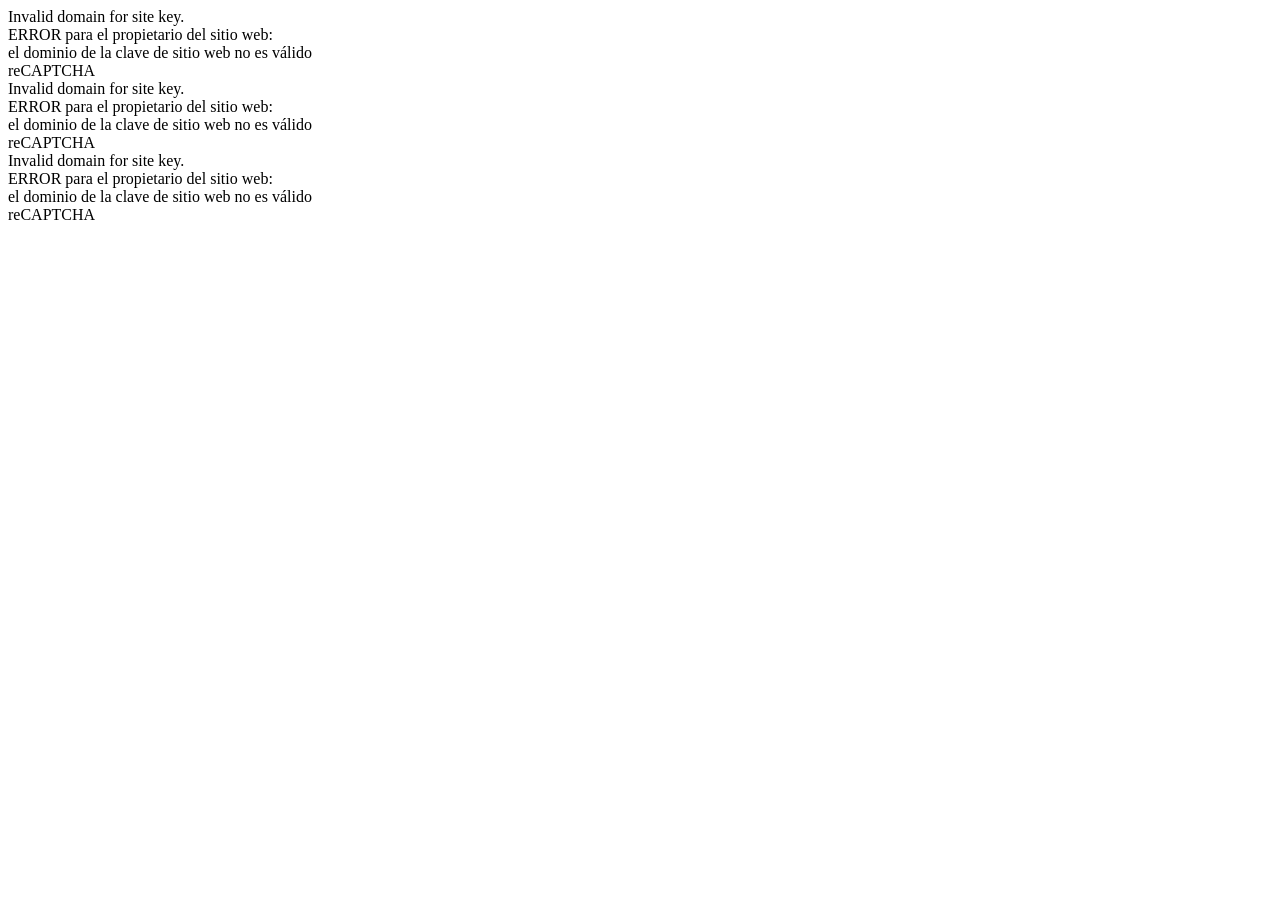
<file: app_files/anchor(1).html>
<!DOCTYPE html>
<!-- saved from url=(0146)file:///C:/Users/Equipo%2001/Pictures/HECTOR/icons/mis%20hijos/Arena%20_%20Benchmark%20&%20Compare%20the%20Best%20AI%20Models_files/anchor(1).html -->
<html dir="ltr"><head><meta http-equiv="Content-Type" content="text/html; charset=UTF-8">
<meta http-equiv="X-UA-Compatible" content="IE=edge">
<style type="text/css">
/* cyrillic-ext */
@font-face {
  font-family: 'Roboto';
  font-style: normal;
  font-weight: 400;
  font-stretch: 100%;
  src: url(//fonts.gstatic.com/s/roboto/v48/KFO7CnqEu92Fr1ME7kSn66aGLdTylUAMa3GUBGEe.woff2) format('woff2');
  unicode-range: U+0460-052F, U+1C80-1C8A, U+20B4, U+2DE0-2DFF, U+A640-A69F, U+FE2E-FE2F;
}
/* cyrillic */
@font-face {
  font-family: 'Roboto';
  font-style: normal;
  font-weight: 400;
  font-stretch: 100%;
  src: url(//fonts.gstatic.com/s/roboto/v48/KFO7CnqEu92Fr1ME7kSn66aGLdTylUAMa3iUBGEe.woff2) format('woff2');
  unicode-range: U+0301, U+0400-045F, U+0490-0491, U+04B0-04B1, U+2116;
}
/* greek-ext */
@font-face {
  font-family: 'Roboto';
  font-style: normal;
  font-weight: 400;
  font-stretch: 100%;
  src: url(//fonts.gstatic.com/s/roboto/v48/KFO7CnqEu92Fr1ME7kSn66aGLdTylUAMa3CUBGEe.woff2) format('woff2');
  unicode-range: U+1F00-1FFF;
}
/* greek */
@font-face {
  font-family: 'Roboto';
  font-style: normal;
  font-weight: 400;
  font-stretch: 100%;
  src: url(//fonts.gstatic.com/s/roboto/v48/KFO7CnqEu92Fr1ME7kSn66aGLdTylUAMa3-UBGEe.woff2) format('woff2');
  unicode-range: U+0370-0377, U+037A-037F, U+0384-038A, U+038C, U+038E-03A1, U+03A3-03FF;
}
/* math */
@font-face {
  font-family: 'Roboto';
  font-style: normal;
  font-weight: 400;
  font-stretch: 100%;
  src: url(//fonts.gstatic.com/s/roboto/v48/KFO7CnqEu92Fr1ME7kSn66aGLdTylUAMawCUBGEe.woff2) format('woff2');
  unicode-range: U+0302-0303, U+0305, U+0307-0308, U+0310, U+0312, U+0315, U+031A, U+0326-0327, U+032C, U+032F-0330, U+0332-0333, U+0338, U+033A, U+0346, U+034D, U+0391-03A1, U+03A3-03A9, U+03B1-03C9, U+03D1, U+03D5-03D6, U+03F0-03F1, U+03F4-03F5, U+2016-2017, U+2034-2038, U+203C, U+2040, U+2043, U+2047, U+2050, U+2057, U+205F, U+2070-2071, U+2074-209F, U+20D0-20DC, U+20E1, U+20E5-20EF, U+2100-2112, U+2114-2115, U+2117-2121, U+2123-214F, U+2190, U+2192, U+2194-21AE, U+21B0-21E5, U+21F1-21F2, U+21F4-2211, U+2213-2214, U+2216-22FF, U+2308-230B, U+2310, U+2319, U+231C-2321, U+2336-237A, U+237C, U+2395, U+239B-23B7, U+23D0, U+23DC-23E1, U+2474-2475, U+25AF, U+25B3, U+25B7, U+25BD, U+25C1, U+25CA, U+25CC, U+25FB, U+266D-266F, U+27C0-27FF, U+2900-2AFF, U+2B0E-2B11, U+2B30-2B4C, U+2BFE, U+3030, U+FF5B, U+FF5D, U+1D400-1D7FF, U+1EE00-1EEFF;
}
/* symbols */
@font-face {
  font-family: 'Roboto';
  font-style: normal;
  font-weight: 400;
  font-stretch: 100%;
  src: url(//fonts.gstatic.com/s/roboto/v48/KFO7CnqEu92Fr1ME7kSn66aGLdTylUAMaxKUBGEe.woff2) format('woff2');
  unicode-range: U+0001-000C, U+000E-001F, U+007F-009F, U+20DD-20E0, U+20E2-20E4, U+2150-218F, U+2190, U+2192, U+2194-2199, U+21AF, U+21E6-21F0, U+21F3, U+2218-2219, U+2299, U+22C4-22C6, U+2300-243F, U+2440-244A, U+2460-24FF, U+25A0-27BF, U+2800-28FF, U+2921-2922, U+2981, U+29BF, U+29EB, U+2B00-2BFF, U+4DC0-4DFF, U+FFF9-FFFB, U+10140-1018E, U+10190-1019C, U+101A0, U+101D0-101FD, U+102E0-102FB, U+10E60-10E7E, U+1D2C0-1D2D3, U+1D2E0-1D37F, U+1F000-1F0FF, U+1F100-1F1AE, U+1F1E6-1F1FF, U+1F30D-1F30F, U+1F315, U+1F31C, U+1F31E, U+1F320-1F32C, U+1F336, U+1F378, U+1F37D, U+1F382, U+1F393-1F39F, U+1F3A7-1F3A8, U+1F3AC-1F3AF, U+1F3C2, U+1F3C4-1F3C6, U+1F3CA-1F3CE, U+1F3D4-1F3E0, U+1F3ED, U+1F3F1-1F3F3, U+1F3F5-1F3F7, U+1F408, U+1F415, U+1F41F, U+1F426, U+1F43F, U+1F441-1F442, U+1F444, U+1F446-1F449, U+1F44C-1F44E, U+1F453, U+1F46A, U+1F47D, U+1F4A3, U+1F4B0, U+1F4B3, U+1F4B9, U+1F4BB, U+1F4BF, U+1F4C8-1F4CB, U+1F4D6, U+1F4DA, U+1F4DF, U+1F4E3-1F4E6, U+1F4EA-1F4ED, U+1F4F7, U+1F4F9-1F4FB, U+1F4FD-1F4FE, U+1F503, U+1F507-1F50B, U+1F50D, U+1F512-1F513, U+1F53E-1F54A, U+1F54F-1F5FA, U+1F610, U+1F650-1F67F, U+1F687, U+1F68D, U+1F691, U+1F694, U+1F698, U+1F6AD, U+1F6B2, U+1F6B9-1F6BA, U+1F6BC, U+1F6C6-1F6CF, U+1F6D3-1F6D7, U+1F6E0-1F6EA, U+1F6F0-1F6F3, U+1F6F7-1F6FC, U+1F700-1F80B, U+1F810-1F847, U+1F850-1F859, U+1F860-1F887, U+1F890-1F8AD, U+1F8B0-1F8BB, U+1F8C0-1F8C1, U+1F8D0-1F8D8, U+1F900-1F90B, U+1F93B, U+1F946, U+1F984, U+1F996, U+1F9E9, U+1FA00-1FA6F, U+1FA70-1FA7C, U+1FA80-1FAC6, U+1FAC8, U+1FACC-1FADD, U+1FADF-1FAEB, U+1FAEF-1FAFA, U+1FB00-1FBFF;
}
/* vietnamese */
@font-face {
  font-family: 'Roboto';
  font-style: normal;
  font-weight: 400;
  font-stretch: 100%;
  src: url(//fonts.gstatic.com/s/roboto/v48/KFO7CnqEu92Fr1ME7kSn66aGLdTylUAMa3OUBGEe.woff2) format('woff2');
  unicode-range: U+0102-0103, U+0110-0111, U+0128-0129, U+0168-0169, U+01A0-01A1, U+01AF-01B0, U+0300-0301, U+0303-0304, U+0308-0309, U+0323, U+0329, U+1EA0-1EF9, U+20AB;
}
/* latin-ext */
@font-face {
  font-family: 'Roboto';
  font-style: normal;
  font-weight: 400;
  font-stretch: 100%;
  src: url(//fonts.gstatic.com/s/roboto/v48/KFO7CnqEu92Fr1ME7kSn66aGLdTylUAMa3KUBGEe.woff2) format('woff2');
  unicode-range: U+0100-02BA, U+02BD-02C5, U+02C7-02CC, U+02CE-02D7, U+02DD-02FF, U+0304, U+0308, U+0329, U+1D00-1DBF, U+1E00-1E9F, U+1EF2-1EFF, U+2020, U+20A0-20AB, U+20AD-20C4, U+2113, U+2C60-2C7F, U+A720-A7FF;
}
/* latin */
@font-face {
  font-family: 'Roboto';
  font-style: normal;
  font-weight: 400;
  font-stretch: 100%;
  src: url(//fonts.gstatic.com/s/roboto/v48/KFO7CnqEu92Fr1ME7kSn66aGLdTylUAMa3yUBA.woff2) format('woff2');
  unicode-range: U+0000-00FF, U+0131, U+0152-0153, U+02BB-02BC, U+02C6, U+02DA, U+02DC, U+0304, U+0308, U+0329, U+2000-206F, U+20AC, U+2122, U+2191, U+2193, U+2212, U+2215, U+FEFF, U+FFFD;
}
/* cyrillic-ext */
@font-face {
  font-family: 'Roboto';
  font-style: normal;
  font-weight: 500;
  font-stretch: 100%;
  src: url(//fonts.gstatic.com/s/roboto/v48/KFO7CnqEu92Fr1ME7kSn66aGLdTylUAMa3GUBGEe.woff2) format('woff2');
  unicode-range: U+0460-052F, U+1C80-1C8A, U+20B4, U+2DE0-2DFF, U+A640-A69F, U+FE2E-FE2F;
}
/* cyrillic */
@font-face {
  font-family: 'Roboto';
  font-style: normal;
  font-weight: 500;
  font-stretch: 100%;
  src: url(//fonts.gstatic.com/s/roboto/v48/KFO7CnqEu92Fr1ME7kSn66aGLdTylUAMa3iUBGEe.woff2) format('woff2');
  unicode-range: U+0301, U+0400-045F, U+0490-0491, U+04B0-04B1, U+2116;
}
/* greek-ext */
@font-face {
  font-family: 'Roboto';
  font-style: normal;
  font-weight: 500;
  font-stretch: 100%;
  src: url(//fonts.gstatic.com/s/roboto/v48/KFO7CnqEu92Fr1ME7kSn66aGLdTylUAMa3CUBGEe.woff2) format('woff2');
  unicode-range: U+1F00-1FFF;
}
/* greek */
@font-face {
  font-family: 'Roboto';
  font-style: normal;
  font-weight: 500;
  font-stretch: 100%;
  src: url(//fonts.gstatic.com/s/roboto/v48/KFO7CnqEu92Fr1ME7kSn66aGLdTylUAMa3-UBGEe.woff2) format('woff2');
  unicode-range: U+0370-0377, U+037A-037F, U+0384-038A, U+038C, U+038E-03A1, U+03A3-03FF;
}
/* math */
@font-face {
  font-family: 'Roboto';
  font-style: normal;
  font-weight: 500;
  font-stretch: 100%;
  src: url(//fonts.gstatic.com/s/roboto/v48/KFO7CnqEu92Fr1ME7kSn66aGLdTylUAMawCUBGEe.woff2) format('woff2');
  unicode-range: U+0302-0303, U+0305, U+0307-0308, U+0310, U+0312, U+0315, U+031A, U+0326-0327, U+032C, U+032F-0330, U+0332-0333, U+0338, U+033A, U+0346, U+034D, U+0391-03A1, U+03A3-03A9, U+03B1-03C9, U+03D1, U+03D5-03D6, U+03F0-03F1, U+03F4-03F5, U+2016-2017, U+2034-2038, U+203C, U+2040, U+2043, U+2047, U+2050, U+2057, U+205F, U+2070-2071, U+2074-209F, U+20D0-20DC, U+20E1, U+20E5-20EF, U+2100-2112, U+2114-2115, U+2117-2121, U+2123-214F, U+2190, U+2192, U+2194-21AE, U+21B0-21E5, U+21F1-21F2, U+21F4-2211, U+2213-2214, U+2216-22FF, U+2308-230B, U+2310, U+2319, U+231C-2321, U+2336-237A, U+237C, U+2395, U+239B-23B7, U+23D0, U+23DC-23E1, U+2474-2475, U+25AF, U+25B3, U+25B7, U+25BD, U+25C1, U+25CA, U+25CC, U+25FB, U+266D-266F, U+27C0-27FF, U+2900-2AFF, U+2B0E-2B11, U+2B30-2B4C, U+2BFE, U+3030, U+FF5B, U+FF5D, U+1D400-1D7FF, U+1EE00-1EEFF;
}
/* symbols */
@font-face {
  font-family: 'Roboto';
  font-style: normal;
  font-weight: 500;
  font-stretch: 100%;
  src: url(//fonts.gstatic.com/s/roboto/v48/KFO7CnqEu92Fr1ME7kSn66aGLdTylUAMaxKUBGEe.woff2) format('woff2');
  unicode-range: U+0001-000C, U+000E-001F, U+007F-009F, U+20DD-20E0, U+20E2-20E4, U+2150-218F, U+2190, U+2192, U+2194-2199, U+21AF, U+21E6-21F0, U+21F3, U+2218-2219, U+2299, U+22C4-22C6, U+2300-243F, U+2440-244A, U+2460-24FF, U+25A0-27BF, U+2800-28FF, U+2921-2922, U+2981, U+29BF, U+29EB, U+2B00-2BFF, U+4DC0-4DFF, U+FFF9-FFFB, U+10140-1018E, U+10190-1019C, U+101A0, U+101D0-101FD, U+102E0-102FB, U+10E60-10E7E, U+1D2C0-1D2D3, U+1D2E0-1D37F, U+1F000-1F0FF, U+1F100-1F1AE, U+1F1E6-1F1FF, U+1F30D-1F30F, U+1F315, U+1F31C, U+1F31E, U+1F320-1F32C, U+1F336, U+1F378, U+1F37D, U+1F382, U+1F393-1F39F, U+1F3A7-1F3A8, U+1F3AC-1F3AF, U+1F3C2, U+1F3C4-1F3C6, U+1F3CA-1F3CE, U+1F3D4-1F3E0, U+1F3ED, U+1F3F1-1F3F3, U+1F3F5-1F3F7, U+1F408, U+1F415, U+1F41F, U+1F426, U+1F43F, U+1F441-1F442, U+1F444, U+1F446-1F449, U+1F44C-1F44E, U+1F453, U+1F46A, U+1F47D, U+1F4A3, U+1F4B0, U+1F4B3, U+1F4B9, U+1F4BB, U+1F4BF, U+1F4C8-1F4CB, U+1F4D6, U+1F4DA, U+1F4DF, U+1F4E3-1F4E6, U+1F4EA-1F4ED, U+1F4F7, U+1F4F9-1F4FB, U+1F4FD-1F4FE, U+1F503, U+1F507-1F50B, U+1F50D, U+1F512-1F513, U+1F53E-1F54A, U+1F54F-1F5FA, U+1F610, U+1F650-1F67F, U+1F687, U+1F68D, U+1F691, U+1F694, U+1F698, U+1F6AD, U+1F6B2, U+1F6B9-1F6BA, U+1F6BC, U+1F6C6-1F6CF, U+1F6D3-1F6D7, U+1F6E0-1F6EA, U+1F6F0-1F6F3, U+1F6F7-1F6FC, U+1F700-1F80B, U+1F810-1F847, U+1F850-1F859, U+1F860-1F887, U+1F890-1F8AD, U+1F8B0-1F8BB, U+1F8C0-1F8C1, U+1F8D0-1F8D8, U+1F900-1F90B, U+1F93B, U+1F946, U+1F984, U+1F996, U+1F9E9, U+1FA00-1FA6F, U+1FA70-1FA7C, U+1FA80-1FAC6, U+1FAC8, U+1FACC-1FADD, U+1FADF-1FAEB, U+1FAEF-1FAFA, U+1FB00-1FBFF;
}
/* vietnamese */
@font-face {
  font-family: 'Roboto';
  font-style: normal;
  font-weight: 500;
  font-stretch: 100%;
  src: url(//fonts.gstatic.com/s/roboto/v48/KFO7CnqEu92Fr1ME7kSn66aGLdTylUAMa3OUBGEe.woff2) format('woff2');
  unicode-range: U+0102-0103, U+0110-0111, U+0128-0129, U+0168-0169, U+01A0-01A1, U+01AF-01B0, U+0300-0301, U+0303-0304, U+0308-0309, U+0323, U+0329, U+1EA0-1EF9, U+20AB;
}
/* latin-ext */
@font-face {
  font-family: 'Roboto';
  font-style: normal;
  font-weight: 500;
  font-stretch: 100%;
  src: url(//fonts.gstatic.com/s/roboto/v48/KFO7CnqEu92Fr1ME7kSn66aGLdTylUAMa3KUBGEe.woff2) format('woff2');
  unicode-range: U+0100-02BA, U+02BD-02C5, U+02C7-02CC, U+02CE-02D7, U+02DD-02FF, U+0304, U+0308, U+0329, U+1D00-1DBF, U+1E00-1E9F, U+1EF2-1EFF, U+2020, U+20A0-20AB, U+20AD-20C4, U+2113, U+2C60-2C7F, U+A720-A7FF;
}
/* latin */
@font-face {
  font-family: 'Roboto';
  font-style: normal;
  font-weight: 500;
  font-stretch: 100%;
  src: url(//fonts.gstatic.com/s/roboto/v48/KFO7CnqEu92Fr1ME7kSn66aGLdTylUAMa3yUBA.woff2) format('woff2');
  unicode-range: U+0000-00FF, U+0131, U+0152-0153, U+02BB-02BC, U+02C6, U+02DA, U+02DC, U+0304, U+0308, U+0329, U+2000-206F, U+20AC, U+2122, U+2191, U+2193, U+2212, U+2215, U+FEFF, U+FFFD;
}
/* cyrillic-ext */
@font-face {
  font-family: 'Roboto';
  font-style: normal;
  font-weight: 900;
  font-stretch: 100%;
  src: url(//fonts.gstatic.com/s/roboto/v48/KFO7CnqEu92Fr1ME7kSn66aGLdTylUAMa3GUBGEe.woff2) format('woff2');
  unicode-range: U+0460-052F, U+1C80-1C8A, U+20B4, U+2DE0-2DFF, U+A640-A69F, U+FE2E-FE2F;
}
/* cyrillic */
@font-face {
  font-family: 'Roboto';
  font-style: normal;
  font-weight: 900;
  font-stretch: 100%;
  src: url(//fonts.gstatic.com/s/roboto/v48/KFO7CnqEu92Fr1ME7kSn66aGLdTylUAMa3iUBGEe.woff2) format('woff2');
  unicode-range: U+0301, U+0400-045F, U+0490-0491, U+04B0-04B1, U+2116;
}
/* greek-ext */
@font-face {
  font-family: 'Roboto';
  font-style: normal;
  font-weight: 900;
  font-stretch: 100%;
  src: url(//fonts.gstatic.com/s/roboto/v48/KFO7CnqEu92Fr1ME7kSn66aGLdTylUAMa3CUBGEe.woff2) format('woff2');
  unicode-range: U+1F00-1FFF;
}
/* greek */
@font-face {
  font-family: 'Roboto';
  font-style: normal;
  font-weight: 900;
  font-stretch: 100%;
  src: url(//fonts.gstatic.com/s/roboto/v48/KFO7CnqEu92Fr1ME7kSn66aGLdTylUAMa3-UBGEe.woff2) format('woff2');
  unicode-range: U+0370-0377, U+037A-037F, U+0384-038A, U+038C, U+038E-03A1, U+03A3-03FF;
}
/* math */
@font-face {
  font-family: 'Roboto';
  font-style: normal;
  font-weight: 900;
  font-stretch: 100%;
  src: url(//fonts.gstatic.com/s/roboto/v48/KFO7CnqEu92Fr1ME7kSn66aGLdTylUAMawCUBGEe.woff2) format('woff2');
  unicode-range: U+0302-0303, U+0305, U+0307-0308, U+0310, U+0312, U+0315, U+031A, U+0326-0327, U+032C, U+032F-0330, U+0332-0333, U+0338, U+033A, U+0346, U+034D, U+0391-03A1, U+03A3-03A9, U+03B1-03C9, U+03D1, U+03D5-03D6, U+03F0-03F1, U+03F4-03F5, U+2016-2017, U+2034-2038, U+203C, U+2040, U+2043, U+2047, U+2050, U+2057, U+205F, U+2070-2071, U+2074-209F, U+20D0-20DC, U+20E1, U+20E5-20EF, U+2100-2112, U+2114-2115, U+2117-2121, U+2123-214F, U+2190, U+2192, U+2194-21AE, U+21B0-21E5, U+21F1-21F2, U+21F4-2211, U+2213-2214, U+2216-22FF, U+2308-230B, U+2310, U+2319, U+231C-2321, U+2336-237A, U+237C, U+2395, U+239B-23B7, U+23D0, U+23DC-23E1, U+2474-2475, U+25AF, U+25B3, U+25B7, U+25BD, U+25C1, U+25CA, U+25CC, U+25FB, U+266D-266F, U+27C0-27FF, U+2900-2AFF, U+2B0E-2B11, U+2B30-2B4C, U+2BFE, U+3030, U+FF5B, U+FF5D, U+1D400-1D7FF, U+1EE00-1EEFF;
}
/* symbols */
@font-face {
  font-family: 'Roboto';
  font-style: normal;
  font-weight: 900;
  font-stretch: 100%;
  src: url(//fonts.gstatic.com/s/roboto/v48/KFO7CnqEu92Fr1ME7kSn66aGLdTylUAMaxKUBGEe.woff2) format('woff2');
  unicode-range: U+0001-000C, U+000E-001F, U+007F-009F, U+20DD-20E0, U+20E2-20E4, U+2150-218F, U+2190, U+2192, U+2194-2199, U+21AF, U+21E6-21F0, U+21F3, U+2218-2219, U+2299, U+22C4-22C6, U+2300-243F, U+2440-244A, U+2460-24FF, U+25A0-27BF, U+2800-28FF, U+2921-2922, U+2981, U+29BF, U+29EB, U+2B00-2BFF, U+4DC0-4DFF, U+FFF9-FFFB, U+10140-1018E, U+10190-1019C, U+101A0, U+101D0-101FD, U+102E0-102FB, U+10E60-10E7E, U+1D2C0-1D2D3, U+1D2E0-1D37F, U+1F000-1F0FF, U+1F100-1F1AE, U+1F1E6-1F1FF, U+1F30D-1F30F, U+1F315, U+1F31C, U+1F31E, U+1F320-1F32C, U+1F336, U+1F378, U+1F37D, U+1F382, U+1F393-1F39F, U+1F3A7-1F3A8, U+1F3AC-1F3AF, U+1F3C2, U+1F3C4-1F3C6, U+1F3CA-1F3CE, U+1F3D4-1F3E0, U+1F3ED, U+1F3F1-1F3F3, U+1F3F5-1F3F7, U+1F408, U+1F415, U+1F41F, U+1F426, U+1F43F, U+1F441-1F442, U+1F444, U+1F446-1F449, U+1F44C-1F44E, U+1F453, U+1F46A, U+1F47D, U+1F4A3, U+1F4B0, U+1F4B3, U+1F4B9, U+1F4BB, U+1F4BF, U+1F4C8-1F4CB, U+1F4D6, U+1F4DA, U+1F4DF, U+1F4E3-1F4E6, U+1F4EA-1F4ED, U+1F4F7, U+1F4F9-1F4FB, U+1F4FD-1F4FE, U+1F503, U+1F507-1F50B, U+1F50D, U+1F512-1F513, U+1F53E-1F54A, U+1F54F-1F5FA, U+1F610, U+1F650-1F67F, U+1F687, U+1F68D, U+1F691, U+1F694, U+1F698, U+1F6AD, U+1F6B2, U+1F6B9-1F6BA, U+1F6BC, U+1F6C6-1F6CF, U+1F6D3-1F6D7, U+1F6E0-1F6EA, U+1F6F0-1F6F3, U+1F6F7-1F6FC, U+1F700-1F80B, U+1F810-1F847, U+1F850-1F859, U+1F860-1F887, U+1F890-1F8AD, U+1F8B0-1F8BB, U+1F8C0-1F8C1, U+1F8D0-1F8D8, U+1F900-1F90B, U+1F93B, U+1F946, U+1F984, U+1F996, U+1F9E9, U+1FA00-1FA6F, U+1FA70-1FA7C, U+1FA80-1FAC6, U+1FAC8, U+1FACC-1FADD, U+1FADF-1FAEB, U+1FAEF-1FAFA, U+1FB00-1FBFF;
}
/* vietnamese */
@font-face {
  font-family: 'Roboto';
  font-style: normal;
  font-weight: 900;
  font-stretch: 100%;
  src: url(//fonts.gstatic.com/s/roboto/v48/KFO7CnqEu92Fr1ME7kSn66aGLdTylUAMa3OUBGEe.woff2) format('woff2');
  unicode-range: U+0102-0103, U+0110-0111, U+0128-0129, U+0168-0169, U+01A0-01A1, U+01AF-01B0, U+0300-0301, U+0303-0304, U+0308-0309, U+0323, U+0329, U+1EA0-1EF9, U+20AB;
}
/* latin-ext */
@font-face {
  font-family: 'Roboto';
  font-style: normal;
  font-weight: 900;
  font-stretch: 100%;
  src: url(//fonts.gstatic.com/s/roboto/v48/KFO7CnqEu92Fr1ME7kSn66aGLdTylUAMa3KUBGEe.woff2) format('woff2');
  unicode-range: U+0100-02BA, U+02BD-02C5, U+02C7-02CC, U+02CE-02D7, U+02DD-02FF, U+0304, U+0308, U+0329, U+1D00-1DBF, U+1E00-1E9F, U+1EF2-1EFF, U+2020, U+20A0-20AB, U+20AD-20C4, U+2113, U+2C60-2C7F, U+A720-A7FF;
}
/* latin */
@font-face {
  font-family: 'Roboto';
  font-style: normal;
  font-weight: 900;
  font-stretch: 100%;
  src: url(//fonts.gstatic.com/s/roboto/v48/KFO7CnqEu92Fr1ME7kSn66aGLdTylUAMa3yUBA.woff2) format('woff2');
  unicode-range: U+0000-00FF, U+0131, U+0152-0153, U+02BB-02BC, U+02C6, U+02DA, U+02DC, U+0304, U+0308, U+0329, U+2000-206F, U+20AC, U+2122, U+2191, U+2193, U+2212, U+2215, U+FEFF, U+FFFD;
}

</style>
<link rel="stylesheet" type="text/css" href="file:///C:/Users/Equipo%2001/Pictures/HECTOR/icons/mis%20hijos/Arena%20_%20Benchmark%20&amp;%20Compare%20the%20Best%20AI%20Models_files/styles__ltr(2).css">
<script type="text/javascript" src="file:///C:/Users/Equipo%2001/Pictures/HECTOR/icons/mis%20hijos/Arena%20_%20Benchmark%20&amp;%20Compare%20the%20Best%20AI%20Models_files/recaptcha__es(1).js.descargar" nonce="">
      
    </script></head>
<body><script type="text/javascript" nonce="">
      recaptcha.anchor.ErrorMain.init("[\x22ainput\x22,null,null,null,null,null,[1,1,1],\x22Invalid domain for site key\x22,6,null,null,null,[\x22https://www.google.com/intl/es/policies/privacy/\x22,\x22https://www.google.com/intl/es/policies/terms/\x22]]");
    </script><iframe style="display: none;" src="./saved_resource(5).html"></iframe><div id="rc-anchor-container" class="rc-anchor rc-anchor-normal rc-anchor-light"><div id="recaptcha-accessible-status" class="rc-anchor-aria-status" aria-hidden="true">Invalid domain for site key. </div><div class="rc-anchor-error-msg-container" style="display:none"><span class="rc-anchor-error-msg" aria-hidden="true"></span></div><div class="rc-anchor-content"><div class="rc-inline-block"><div class="rc-anchor-center-container"><div class="rc-anchor-center-item rc-anchor-error-message">ERROR para el propietario del sitio web:<br>el dominio de la clave de sitio web no es válido</div></div></div></div><div class="rc-anchor-normal-footer"><div class="rc-anchor-logo-portrait" aria-hidden="true" role="presentation"><div class="rc-anchor-logo-img rc-anchor-logo-img-portrait"></div><div class="rc-anchor-logo-text">reCAPTCHA</div></div><div class="rc-anchor-pt"></div></div></div><iframe style="display: none;" src="./saved_resource(6).html"></iframe><div id="rc-anchor-container" class="rc-anchor rc-anchor-normal rc-anchor-light"><div id="recaptcha-accessible-status" class="rc-anchor-aria-status" aria-hidden="true">Invalid domain for site key. </div><div class="rc-anchor-error-msg-container" style="display:none"><span class="rc-anchor-error-msg" aria-hidden="true"></span></div><div class="rc-anchor-content"><div class="rc-inline-block"><div class="rc-anchor-center-container"><div class="rc-anchor-center-item rc-anchor-error-message">ERROR para el propietario del sitio web:<br>el dominio de la clave de sitio web no es válido</div></div></div></div><div class="rc-anchor-normal-footer"><div class="rc-anchor-logo-portrait" aria-hidden="true" role="presentation"><div class="rc-anchor-logo-img rc-anchor-logo-img-portrait"></div><div class="rc-anchor-logo-text">reCAPTCHA</div></div><div class="rc-anchor-pt"></div></div></div><iframe style="display: none;" src="./saved_resource(7).html"></iframe><div id="rc-anchor-container" class="rc-anchor rc-anchor-normal rc-anchor-light"><div id="recaptcha-accessible-status" class="rc-anchor-aria-status" aria-hidden="true">Invalid domain for site key. </div><div class="rc-anchor-error-msg-container" style="display:none"><span class="rc-anchor-error-msg" aria-hidden="true"></span></div><div class="rc-anchor-content"><div class="rc-inline-block"><div class="rc-anchor-center-container"><div class="rc-anchor-center-item rc-anchor-error-message">ERROR para el propietario del sitio web:<br>el dominio de la clave de sitio web no es válido</div></div></div></div><div class="rc-anchor-normal-footer"><div class="rc-anchor-logo-portrait" aria-hidden="true" role="presentation"><div class="rc-anchor-logo-img rc-anchor-logo-img-portrait"></div><div class="rc-anchor-logo-text">reCAPTCHA</div></div><div class="rc-anchor-pt"></div></div></div></body></html>
</file>
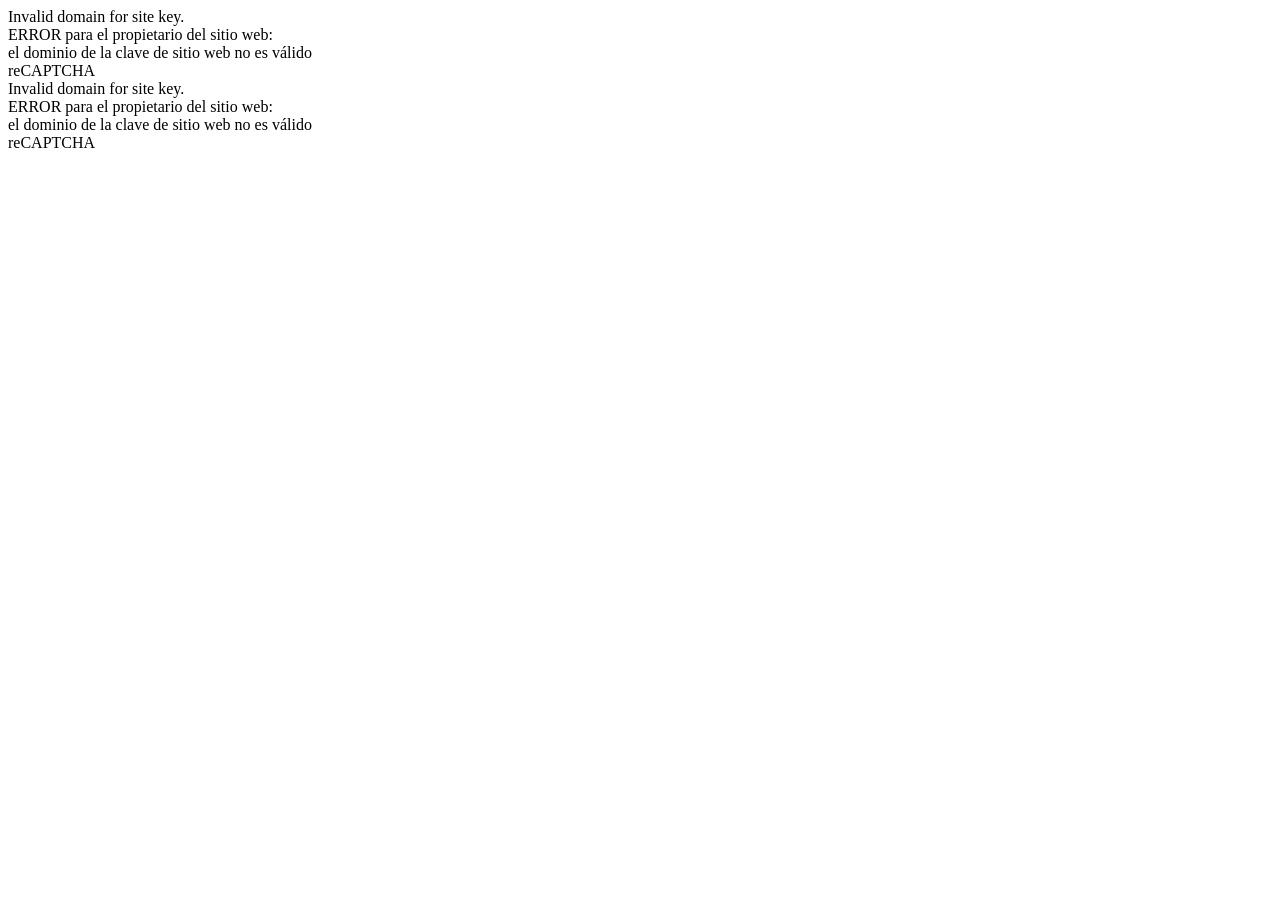
<file: app_files/anchor(2).html>
<!DOCTYPE html>
<!-- saved from url=(0146)file:///C:/Users/Equipo%2001/Pictures/HECTOR/icons/mis%20hijos/Arena%20_%20Benchmark%20&%20Compare%20the%20Best%20AI%20Models_files/anchor(2).html -->
<html dir="ltr"><head><meta http-equiv="Content-Type" content="text/html; charset=UTF-8">
<meta http-equiv="X-UA-Compatible" content="IE=edge">
<style type="text/css">
/* cyrillic-ext */
@font-face {
  font-family: 'Roboto';
  font-style: normal;
  font-weight: 400;
  font-stretch: 100%;
  src: url(//fonts.gstatic.com/s/roboto/v48/KFO7CnqEu92Fr1ME7kSn66aGLdTylUAMa3GUBGEe.woff2) format('woff2');
  unicode-range: U+0460-052F, U+1C80-1C8A, U+20B4, U+2DE0-2DFF, U+A640-A69F, U+FE2E-FE2F;
}
/* cyrillic */
@font-face {
  font-family: 'Roboto';
  font-style: normal;
  font-weight: 400;
  font-stretch: 100%;
  src: url(//fonts.gstatic.com/s/roboto/v48/KFO7CnqEu92Fr1ME7kSn66aGLdTylUAMa3iUBGEe.woff2) format('woff2');
  unicode-range: U+0301, U+0400-045F, U+0490-0491, U+04B0-04B1, U+2116;
}
/* greek-ext */
@font-face {
  font-family: 'Roboto';
  font-style: normal;
  font-weight: 400;
  font-stretch: 100%;
  src: url(//fonts.gstatic.com/s/roboto/v48/KFO7CnqEu92Fr1ME7kSn66aGLdTylUAMa3CUBGEe.woff2) format('woff2');
  unicode-range: U+1F00-1FFF;
}
/* greek */
@font-face {
  font-family: 'Roboto';
  font-style: normal;
  font-weight: 400;
  font-stretch: 100%;
  src: url(//fonts.gstatic.com/s/roboto/v48/KFO7CnqEu92Fr1ME7kSn66aGLdTylUAMa3-UBGEe.woff2) format('woff2');
  unicode-range: U+0370-0377, U+037A-037F, U+0384-038A, U+038C, U+038E-03A1, U+03A3-03FF;
}
/* math */
@font-face {
  font-family: 'Roboto';
  font-style: normal;
  font-weight: 400;
  font-stretch: 100%;
  src: url(//fonts.gstatic.com/s/roboto/v48/KFO7CnqEu92Fr1ME7kSn66aGLdTylUAMawCUBGEe.woff2) format('woff2');
  unicode-range: U+0302-0303, U+0305, U+0307-0308, U+0310, U+0312, U+0315, U+031A, U+0326-0327, U+032C, U+032F-0330, U+0332-0333, U+0338, U+033A, U+0346, U+034D, U+0391-03A1, U+03A3-03A9, U+03B1-03C9, U+03D1, U+03D5-03D6, U+03F0-03F1, U+03F4-03F5, U+2016-2017, U+2034-2038, U+203C, U+2040, U+2043, U+2047, U+2050, U+2057, U+205F, U+2070-2071, U+2074-209F, U+20D0-20DC, U+20E1, U+20E5-20EF, U+2100-2112, U+2114-2115, U+2117-2121, U+2123-214F, U+2190, U+2192, U+2194-21AE, U+21B0-21E5, U+21F1-21F2, U+21F4-2211, U+2213-2214, U+2216-22FF, U+2308-230B, U+2310, U+2319, U+231C-2321, U+2336-237A, U+237C, U+2395, U+239B-23B7, U+23D0, U+23DC-23E1, U+2474-2475, U+25AF, U+25B3, U+25B7, U+25BD, U+25C1, U+25CA, U+25CC, U+25FB, U+266D-266F, U+27C0-27FF, U+2900-2AFF, U+2B0E-2B11, U+2B30-2B4C, U+2BFE, U+3030, U+FF5B, U+FF5D, U+1D400-1D7FF, U+1EE00-1EEFF;
}
/* symbols */
@font-face {
  font-family: 'Roboto';
  font-style: normal;
  font-weight: 400;
  font-stretch: 100%;
  src: url(//fonts.gstatic.com/s/roboto/v48/KFO7CnqEu92Fr1ME7kSn66aGLdTylUAMaxKUBGEe.woff2) format('woff2');
  unicode-range: U+0001-000C, U+000E-001F, U+007F-009F, U+20DD-20E0, U+20E2-20E4, U+2150-218F, U+2190, U+2192, U+2194-2199, U+21AF, U+21E6-21F0, U+21F3, U+2218-2219, U+2299, U+22C4-22C6, U+2300-243F, U+2440-244A, U+2460-24FF, U+25A0-27BF, U+2800-28FF, U+2921-2922, U+2981, U+29BF, U+29EB, U+2B00-2BFF, U+4DC0-4DFF, U+FFF9-FFFB, U+10140-1018E, U+10190-1019C, U+101A0, U+101D0-101FD, U+102E0-102FB, U+10E60-10E7E, U+1D2C0-1D2D3, U+1D2E0-1D37F, U+1F000-1F0FF, U+1F100-1F1AE, U+1F1E6-1F1FF, U+1F30D-1F30F, U+1F315, U+1F31C, U+1F31E, U+1F320-1F32C, U+1F336, U+1F378, U+1F37D, U+1F382, U+1F393-1F39F, U+1F3A7-1F3A8, U+1F3AC-1F3AF, U+1F3C2, U+1F3C4-1F3C6, U+1F3CA-1F3CE, U+1F3D4-1F3E0, U+1F3ED, U+1F3F1-1F3F3, U+1F3F5-1F3F7, U+1F408, U+1F415, U+1F41F, U+1F426, U+1F43F, U+1F441-1F442, U+1F444, U+1F446-1F449, U+1F44C-1F44E, U+1F453, U+1F46A, U+1F47D, U+1F4A3, U+1F4B0, U+1F4B3, U+1F4B9, U+1F4BB, U+1F4BF, U+1F4C8-1F4CB, U+1F4D6, U+1F4DA, U+1F4DF, U+1F4E3-1F4E6, U+1F4EA-1F4ED, U+1F4F7, U+1F4F9-1F4FB, U+1F4FD-1F4FE, U+1F503, U+1F507-1F50B, U+1F50D, U+1F512-1F513, U+1F53E-1F54A, U+1F54F-1F5FA, U+1F610, U+1F650-1F67F, U+1F687, U+1F68D, U+1F691, U+1F694, U+1F698, U+1F6AD, U+1F6B2, U+1F6B9-1F6BA, U+1F6BC, U+1F6C6-1F6CF, U+1F6D3-1F6D7, U+1F6E0-1F6EA, U+1F6F0-1F6F3, U+1F6F7-1F6FC, U+1F700-1F80B, U+1F810-1F847, U+1F850-1F859, U+1F860-1F887, U+1F890-1F8AD, U+1F8B0-1F8BB, U+1F8C0-1F8C1, U+1F8D0-1F8D8, U+1F900-1F90B, U+1F93B, U+1F946, U+1F984, U+1F996, U+1F9E9, U+1FA00-1FA6F, U+1FA70-1FA7C, U+1FA80-1FAC6, U+1FAC8, U+1FACC-1FADD, U+1FADF-1FAEB, U+1FAEF-1FAFA, U+1FB00-1FBFF;
}
/* vietnamese */
@font-face {
  font-family: 'Roboto';
  font-style: normal;
  font-weight: 400;
  font-stretch: 100%;
  src: url(//fonts.gstatic.com/s/roboto/v48/KFO7CnqEu92Fr1ME7kSn66aGLdTylUAMa3OUBGEe.woff2) format('woff2');
  unicode-range: U+0102-0103, U+0110-0111, U+0128-0129, U+0168-0169, U+01A0-01A1, U+01AF-01B0, U+0300-0301, U+0303-0304, U+0308-0309, U+0323, U+0329, U+1EA0-1EF9, U+20AB;
}
/* latin-ext */
@font-face {
  font-family: 'Roboto';
  font-style: normal;
  font-weight: 400;
  font-stretch: 100%;
  src: url(//fonts.gstatic.com/s/roboto/v48/KFO7CnqEu92Fr1ME7kSn66aGLdTylUAMa3KUBGEe.woff2) format('woff2');
  unicode-range: U+0100-02BA, U+02BD-02C5, U+02C7-02CC, U+02CE-02D7, U+02DD-02FF, U+0304, U+0308, U+0329, U+1D00-1DBF, U+1E00-1E9F, U+1EF2-1EFF, U+2020, U+20A0-20AB, U+20AD-20C4, U+2113, U+2C60-2C7F, U+A720-A7FF;
}
/* latin */
@font-face {
  font-family: 'Roboto';
  font-style: normal;
  font-weight: 400;
  font-stretch: 100%;
  src: url(//fonts.gstatic.com/s/roboto/v48/KFO7CnqEu92Fr1ME7kSn66aGLdTylUAMa3yUBA.woff2) format('woff2');
  unicode-range: U+0000-00FF, U+0131, U+0152-0153, U+02BB-02BC, U+02C6, U+02DA, U+02DC, U+0304, U+0308, U+0329, U+2000-206F, U+20AC, U+2122, U+2191, U+2193, U+2212, U+2215, U+FEFF, U+FFFD;
}
/* cyrillic-ext */
@font-face {
  font-family: 'Roboto';
  font-style: normal;
  font-weight: 500;
  font-stretch: 100%;
  src: url(//fonts.gstatic.com/s/roboto/v48/KFO7CnqEu92Fr1ME7kSn66aGLdTylUAMa3GUBGEe.woff2) format('woff2');
  unicode-range: U+0460-052F, U+1C80-1C8A, U+20B4, U+2DE0-2DFF, U+A640-A69F, U+FE2E-FE2F;
}
/* cyrillic */
@font-face {
  font-family: 'Roboto';
  font-style: normal;
  font-weight: 500;
  font-stretch: 100%;
  src: url(//fonts.gstatic.com/s/roboto/v48/KFO7CnqEu92Fr1ME7kSn66aGLdTylUAMa3iUBGEe.woff2) format('woff2');
  unicode-range: U+0301, U+0400-045F, U+0490-0491, U+04B0-04B1, U+2116;
}
/* greek-ext */
@font-face {
  font-family: 'Roboto';
  font-style: normal;
  font-weight: 500;
  font-stretch: 100%;
  src: url(//fonts.gstatic.com/s/roboto/v48/KFO7CnqEu92Fr1ME7kSn66aGLdTylUAMa3CUBGEe.woff2) format('woff2');
  unicode-range: U+1F00-1FFF;
}
/* greek */
@font-face {
  font-family: 'Roboto';
  font-style: normal;
  font-weight: 500;
  font-stretch: 100%;
  src: url(//fonts.gstatic.com/s/roboto/v48/KFO7CnqEu92Fr1ME7kSn66aGLdTylUAMa3-UBGEe.woff2) format('woff2');
  unicode-range: U+0370-0377, U+037A-037F, U+0384-038A, U+038C, U+038E-03A1, U+03A3-03FF;
}
/* math */
@font-face {
  font-family: 'Roboto';
  font-style: normal;
  font-weight: 500;
  font-stretch: 100%;
  src: url(//fonts.gstatic.com/s/roboto/v48/KFO7CnqEu92Fr1ME7kSn66aGLdTylUAMawCUBGEe.woff2) format('woff2');
  unicode-range: U+0302-0303, U+0305, U+0307-0308, U+0310, U+0312, U+0315, U+031A, U+0326-0327, U+032C, U+032F-0330, U+0332-0333, U+0338, U+033A, U+0346, U+034D, U+0391-03A1, U+03A3-03A9, U+03B1-03C9, U+03D1, U+03D5-03D6, U+03F0-03F1, U+03F4-03F5, U+2016-2017, U+2034-2038, U+203C, U+2040, U+2043, U+2047, U+2050, U+2057, U+205F, U+2070-2071, U+2074-209F, U+20D0-20DC, U+20E1, U+20E5-20EF, U+2100-2112, U+2114-2115, U+2117-2121, U+2123-214F, U+2190, U+2192, U+2194-21AE, U+21B0-21E5, U+21F1-21F2, U+21F4-2211, U+2213-2214, U+2216-22FF, U+2308-230B, U+2310, U+2319, U+231C-2321, U+2336-237A, U+237C, U+2395, U+239B-23B7, U+23D0, U+23DC-23E1, U+2474-2475, U+25AF, U+25B3, U+25B7, U+25BD, U+25C1, U+25CA, U+25CC, U+25FB, U+266D-266F, U+27C0-27FF, U+2900-2AFF, U+2B0E-2B11, U+2B30-2B4C, U+2BFE, U+3030, U+FF5B, U+FF5D, U+1D400-1D7FF, U+1EE00-1EEFF;
}
/* symbols */
@font-face {
  font-family: 'Roboto';
  font-style: normal;
  font-weight: 500;
  font-stretch: 100%;
  src: url(//fonts.gstatic.com/s/roboto/v48/KFO7CnqEu92Fr1ME7kSn66aGLdTylUAMaxKUBGEe.woff2) format('woff2');
  unicode-range: U+0001-000C, U+000E-001F, U+007F-009F, U+20DD-20E0, U+20E2-20E4, U+2150-218F, U+2190, U+2192, U+2194-2199, U+21AF, U+21E6-21F0, U+21F3, U+2218-2219, U+2299, U+22C4-22C6, U+2300-243F, U+2440-244A, U+2460-24FF, U+25A0-27BF, U+2800-28FF, U+2921-2922, U+2981, U+29BF, U+29EB, U+2B00-2BFF, U+4DC0-4DFF, U+FFF9-FFFB, U+10140-1018E, U+10190-1019C, U+101A0, U+101D0-101FD, U+102E0-102FB, U+10E60-10E7E, U+1D2C0-1D2D3, U+1D2E0-1D37F, U+1F000-1F0FF, U+1F100-1F1AE, U+1F1E6-1F1FF, U+1F30D-1F30F, U+1F315, U+1F31C, U+1F31E, U+1F320-1F32C, U+1F336, U+1F378, U+1F37D, U+1F382, U+1F393-1F39F, U+1F3A7-1F3A8, U+1F3AC-1F3AF, U+1F3C2, U+1F3C4-1F3C6, U+1F3CA-1F3CE, U+1F3D4-1F3E0, U+1F3ED, U+1F3F1-1F3F3, U+1F3F5-1F3F7, U+1F408, U+1F415, U+1F41F, U+1F426, U+1F43F, U+1F441-1F442, U+1F444, U+1F446-1F449, U+1F44C-1F44E, U+1F453, U+1F46A, U+1F47D, U+1F4A3, U+1F4B0, U+1F4B3, U+1F4B9, U+1F4BB, U+1F4BF, U+1F4C8-1F4CB, U+1F4D6, U+1F4DA, U+1F4DF, U+1F4E3-1F4E6, U+1F4EA-1F4ED, U+1F4F7, U+1F4F9-1F4FB, U+1F4FD-1F4FE, U+1F503, U+1F507-1F50B, U+1F50D, U+1F512-1F513, U+1F53E-1F54A, U+1F54F-1F5FA, U+1F610, U+1F650-1F67F, U+1F687, U+1F68D, U+1F691, U+1F694, U+1F698, U+1F6AD, U+1F6B2, U+1F6B9-1F6BA, U+1F6BC, U+1F6C6-1F6CF, U+1F6D3-1F6D7, U+1F6E0-1F6EA, U+1F6F0-1F6F3, U+1F6F7-1F6FC, U+1F700-1F80B, U+1F810-1F847, U+1F850-1F859, U+1F860-1F887, U+1F890-1F8AD, U+1F8B0-1F8BB, U+1F8C0-1F8C1, U+1F8D0-1F8D8, U+1F900-1F90B, U+1F93B, U+1F946, U+1F984, U+1F996, U+1F9E9, U+1FA00-1FA6F, U+1FA70-1FA7C, U+1FA80-1FAC6, U+1FAC8, U+1FACC-1FADD, U+1FADF-1FAEB, U+1FAEF-1FAFA, U+1FB00-1FBFF;
}
/* vietnamese */
@font-face {
  font-family: 'Roboto';
  font-style: normal;
  font-weight: 500;
  font-stretch: 100%;
  src: url(//fonts.gstatic.com/s/roboto/v48/KFO7CnqEu92Fr1ME7kSn66aGLdTylUAMa3OUBGEe.woff2) format('woff2');
  unicode-range: U+0102-0103, U+0110-0111, U+0128-0129, U+0168-0169, U+01A0-01A1, U+01AF-01B0, U+0300-0301, U+0303-0304, U+0308-0309, U+0323, U+0329, U+1EA0-1EF9, U+20AB;
}
/* latin-ext */
@font-face {
  font-family: 'Roboto';
  font-style: normal;
  font-weight: 500;
  font-stretch: 100%;
  src: url(//fonts.gstatic.com/s/roboto/v48/KFO7CnqEu92Fr1ME7kSn66aGLdTylUAMa3KUBGEe.woff2) format('woff2');
  unicode-range: U+0100-02BA, U+02BD-02C5, U+02C7-02CC, U+02CE-02D7, U+02DD-02FF, U+0304, U+0308, U+0329, U+1D00-1DBF, U+1E00-1E9F, U+1EF2-1EFF, U+2020, U+20A0-20AB, U+20AD-20C4, U+2113, U+2C60-2C7F, U+A720-A7FF;
}
/* latin */
@font-face {
  font-family: 'Roboto';
  font-style: normal;
  font-weight: 500;
  font-stretch: 100%;
  src: url(//fonts.gstatic.com/s/roboto/v48/KFO7CnqEu92Fr1ME7kSn66aGLdTylUAMa3yUBA.woff2) format('woff2');
  unicode-range: U+0000-00FF, U+0131, U+0152-0153, U+02BB-02BC, U+02C6, U+02DA, U+02DC, U+0304, U+0308, U+0329, U+2000-206F, U+20AC, U+2122, U+2191, U+2193, U+2212, U+2215, U+FEFF, U+FFFD;
}
/* cyrillic-ext */
@font-face {
  font-family: 'Roboto';
  font-style: normal;
  font-weight: 900;
  font-stretch: 100%;
  src: url(//fonts.gstatic.com/s/roboto/v48/KFO7CnqEu92Fr1ME7kSn66aGLdTylUAMa3GUBGEe.woff2) format('woff2');
  unicode-range: U+0460-052F, U+1C80-1C8A, U+20B4, U+2DE0-2DFF, U+A640-A69F, U+FE2E-FE2F;
}
/* cyrillic */
@font-face {
  font-family: 'Roboto';
  font-style: normal;
  font-weight: 900;
  font-stretch: 100%;
  src: url(//fonts.gstatic.com/s/roboto/v48/KFO7CnqEu92Fr1ME7kSn66aGLdTylUAMa3iUBGEe.woff2) format('woff2');
  unicode-range: U+0301, U+0400-045F, U+0490-0491, U+04B0-04B1, U+2116;
}
/* greek-ext */
@font-face {
  font-family: 'Roboto';
  font-style: normal;
  font-weight: 900;
  font-stretch: 100%;
  src: url(//fonts.gstatic.com/s/roboto/v48/KFO7CnqEu92Fr1ME7kSn66aGLdTylUAMa3CUBGEe.woff2) format('woff2');
  unicode-range: U+1F00-1FFF;
}
/* greek */
@font-face {
  font-family: 'Roboto';
  font-style: normal;
  font-weight: 900;
  font-stretch: 100%;
  src: url(//fonts.gstatic.com/s/roboto/v48/KFO7CnqEu92Fr1ME7kSn66aGLdTylUAMa3-UBGEe.woff2) format('woff2');
  unicode-range: U+0370-0377, U+037A-037F, U+0384-038A, U+038C, U+038E-03A1, U+03A3-03FF;
}
/* math */
@font-face {
  font-family: 'Roboto';
  font-style: normal;
  font-weight: 900;
  font-stretch: 100%;
  src: url(//fonts.gstatic.com/s/roboto/v48/KFO7CnqEu92Fr1ME7kSn66aGLdTylUAMawCUBGEe.woff2) format('woff2');
  unicode-range: U+0302-0303, U+0305, U+0307-0308, U+0310, U+0312, U+0315, U+031A, U+0326-0327, U+032C, U+032F-0330, U+0332-0333, U+0338, U+033A, U+0346, U+034D, U+0391-03A1, U+03A3-03A9, U+03B1-03C9, U+03D1, U+03D5-03D6, U+03F0-03F1, U+03F4-03F5, U+2016-2017, U+2034-2038, U+203C, U+2040, U+2043, U+2047, U+2050, U+2057, U+205F, U+2070-2071, U+2074-209F, U+20D0-20DC, U+20E1, U+20E5-20EF, U+2100-2112, U+2114-2115, U+2117-2121, U+2123-214F, U+2190, U+2192, U+2194-21AE, U+21B0-21E5, U+21F1-21F2, U+21F4-2211, U+2213-2214, U+2216-22FF, U+2308-230B, U+2310, U+2319, U+231C-2321, U+2336-237A, U+237C, U+2395, U+239B-23B7, U+23D0, U+23DC-23E1, U+2474-2475, U+25AF, U+25B3, U+25B7, U+25BD, U+25C1, U+25CA, U+25CC, U+25FB, U+266D-266F, U+27C0-27FF, U+2900-2AFF, U+2B0E-2B11, U+2B30-2B4C, U+2BFE, U+3030, U+FF5B, U+FF5D, U+1D400-1D7FF, U+1EE00-1EEFF;
}
/* symbols */
@font-face {
  font-family: 'Roboto';
  font-style: normal;
  font-weight: 900;
  font-stretch: 100%;
  src: url(//fonts.gstatic.com/s/roboto/v48/KFO7CnqEu92Fr1ME7kSn66aGLdTylUAMaxKUBGEe.woff2) format('woff2');
  unicode-range: U+0001-000C, U+000E-001F, U+007F-009F, U+20DD-20E0, U+20E2-20E4, U+2150-218F, U+2190, U+2192, U+2194-2199, U+21AF, U+21E6-21F0, U+21F3, U+2218-2219, U+2299, U+22C4-22C6, U+2300-243F, U+2440-244A, U+2460-24FF, U+25A0-27BF, U+2800-28FF, U+2921-2922, U+2981, U+29BF, U+29EB, U+2B00-2BFF, U+4DC0-4DFF, U+FFF9-FFFB, U+10140-1018E, U+10190-1019C, U+101A0, U+101D0-101FD, U+102E0-102FB, U+10E60-10E7E, U+1D2C0-1D2D3, U+1D2E0-1D37F, U+1F000-1F0FF, U+1F100-1F1AE, U+1F1E6-1F1FF, U+1F30D-1F30F, U+1F315, U+1F31C, U+1F31E, U+1F320-1F32C, U+1F336, U+1F378, U+1F37D, U+1F382, U+1F393-1F39F, U+1F3A7-1F3A8, U+1F3AC-1F3AF, U+1F3C2, U+1F3C4-1F3C6, U+1F3CA-1F3CE, U+1F3D4-1F3E0, U+1F3ED, U+1F3F1-1F3F3, U+1F3F5-1F3F7, U+1F408, U+1F415, U+1F41F, U+1F426, U+1F43F, U+1F441-1F442, U+1F444, U+1F446-1F449, U+1F44C-1F44E, U+1F453, U+1F46A, U+1F47D, U+1F4A3, U+1F4B0, U+1F4B3, U+1F4B9, U+1F4BB, U+1F4BF, U+1F4C8-1F4CB, U+1F4D6, U+1F4DA, U+1F4DF, U+1F4E3-1F4E6, U+1F4EA-1F4ED, U+1F4F7, U+1F4F9-1F4FB, U+1F4FD-1F4FE, U+1F503, U+1F507-1F50B, U+1F50D, U+1F512-1F513, U+1F53E-1F54A, U+1F54F-1F5FA, U+1F610, U+1F650-1F67F, U+1F687, U+1F68D, U+1F691, U+1F694, U+1F698, U+1F6AD, U+1F6B2, U+1F6B9-1F6BA, U+1F6BC, U+1F6C6-1F6CF, U+1F6D3-1F6D7, U+1F6E0-1F6EA, U+1F6F0-1F6F3, U+1F6F7-1F6FC, U+1F700-1F80B, U+1F810-1F847, U+1F850-1F859, U+1F860-1F887, U+1F890-1F8AD, U+1F8B0-1F8BB, U+1F8C0-1F8C1, U+1F8D0-1F8D8, U+1F900-1F90B, U+1F93B, U+1F946, U+1F984, U+1F996, U+1F9E9, U+1FA00-1FA6F, U+1FA70-1FA7C, U+1FA80-1FAC6, U+1FAC8, U+1FACC-1FADD, U+1FADF-1FAEB, U+1FAEF-1FAFA, U+1FB00-1FBFF;
}
/* vietnamese */
@font-face {
  font-family: 'Roboto';
  font-style: normal;
  font-weight: 900;
  font-stretch: 100%;
  src: url(//fonts.gstatic.com/s/roboto/v48/KFO7CnqEu92Fr1ME7kSn66aGLdTylUAMa3OUBGEe.woff2) format('woff2');
  unicode-range: U+0102-0103, U+0110-0111, U+0128-0129, U+0168-0169, U+01A0-01A1, U+01AF-01B0, U+0300-0301, U+0303-0304, U+0308-0309, U+0323, U+0329, U+1EA0-1EF9, U+20AB;
}
/* latin-ext */
@font-face {
  font-family: 'Roboto';
  font-style: normal;
  font-weight: 900;
  font-stretch: 100%;
  src: url(//fonts.gstatic.com/s/roboto/v48/KFO7CnqEu92Fr1ME7kSn66aGLdTylUAMa3KUBGEe.woff2) format('woff2');
  unicode-range: U+0100-02BA, U+02BD-02C5, U+02C7-02CC, U+02CE-02D7, U+02DD-02FF, U+0304, U+0308, U+0329, U+1D00-1DBF, U+1E00-1E9F, U+1EF2-1EFF, U+2020, U+20A0-20AB, U+20AD-20C4, U+2113, U+2C60-2C7F, U+A720-A7FF;
}
/* latin */
@font-face {
  font-family: 'Roboto';
  font-style: normal;
  font-weight: 900;
  font-stretch: 100%;
  src: url(//fonts.gstatic.com/s/roboto/v48/KFO7CnqEu92Fr1ME7kSn66aGLdTylUAMa3yUBA.woff2) format('woff2');
  unicode-range: U+0000-00FF, U+0131, U+0152-0153, U+02BB-02BC, U+02C6, U+02DA, U+02DC, U+0304, U+0308, U+0329, U+2000-206F, U+20AC, U+2122, U+2191, U+2193, U+2212, U+2215, U+FEFF, U+FFFD;
}

</style>
<link rel="stylesheet" type="text/css" href="file:///C:/Users/Equipo%2001/Pictures/HECTOR/icons/mis%20hijos/Arena%20_%20Benchmark%20&amp;%20Compare%20the%20Best%20AI%20Models_files/styles__ltr.css">
<script type="text/javascript" src="file:///C:/Users/Equipo%2001/Pictures/HECTOR/icons/mis%20hijos/Arena%20_%20Benchmark%20&amp;%20Compare%20the%20Best%20AI%20Models_files/recaptcha__es.js.descargar" nonce="">
      
    </script></head>
<body><script type="text/javascript" nonce="">
      recaptcha.anchor.ErrorMain.init("[\x22ainput\x22,null,null,null,null,null,[1,1,1],\x22Invalid domain for site key\x22,6,null,null,null,[\x22https://www.google.com/intl/es/policies/privacy/\x22,\x22https://www.google.com/intl/es/policies/terms/\x22]]");
    </script><iframe style="display: none;" src="./saved_resource(8).html"></iframe><div id="rc-anchor-container" class="rc-anchor rc-anchor-normal rc-anchor-light"><div id="recaptcha-accessible-status" class="rc-anchor-aria-status" aria-hidden="true">Invalid domain for site key. </div><div class="rc-anchor-error-msg-container" style="display:none"><span class="rc-anchor-error-msg" aria-hidden="true"></span></div><div class="rc-anchor-content"><div class="rc-inline-block"><div class="rc-anchor-center-container"><div class="rc-anchor-center-item rc-anchor-error-message">ERROR para el propietario del sitio web:<br>el dominio de la clave de sitio web no es válido</div></div></div></div><div class="rc-anchor-normal-footer"><div class="rc-anchor-logo-portrait" aria-hidden="true" role="presentation"><div class="rc-anchor-logo-img rc-anchor-logo-img-portrait"></div><div class="rc-anchor-logo-text">reCAPTCHA</div></div><div class="rc-anchor-pt"></div></div></div><iframe style="display: none;" src="./saved_resource(9).html"></iframe><div id="rc-anchor-container" class="rc-anchor rc-anchor-normal rc-anchor-light"><div id="recaptcha-accessible-status" class="rc-anchor-aria-status" aria-hidden="true">Invalid domain for site key. </div><div class="rc-anchor-error-msg-container" style="display:none"><span class="rc-anchor-error-msg" aria-hidden="true"></span></div><div class="rc-anchor-content"><div class="rc-inline-block"><div class="rc-anchor-center-container"><div class="rc-anchor-center-item rc-anchor-error-message">ERROR para el propietario del sitio web:<br>el dominio de la clave de sitio web no es válido</div></div></div></div><div class="rc-anchor-normal-footer"><div class="rc-anchor-logo-portrait" aria-hidden="true" role="presentation"><div class="rc-anchor-logo-img rc-anchor-logo-img-portrait"></div><div class="rc-anchor-logo-text">reCAPTCHA</div></div><div class="rc-anchor-pt"></div></div></div></body></html>
</file>
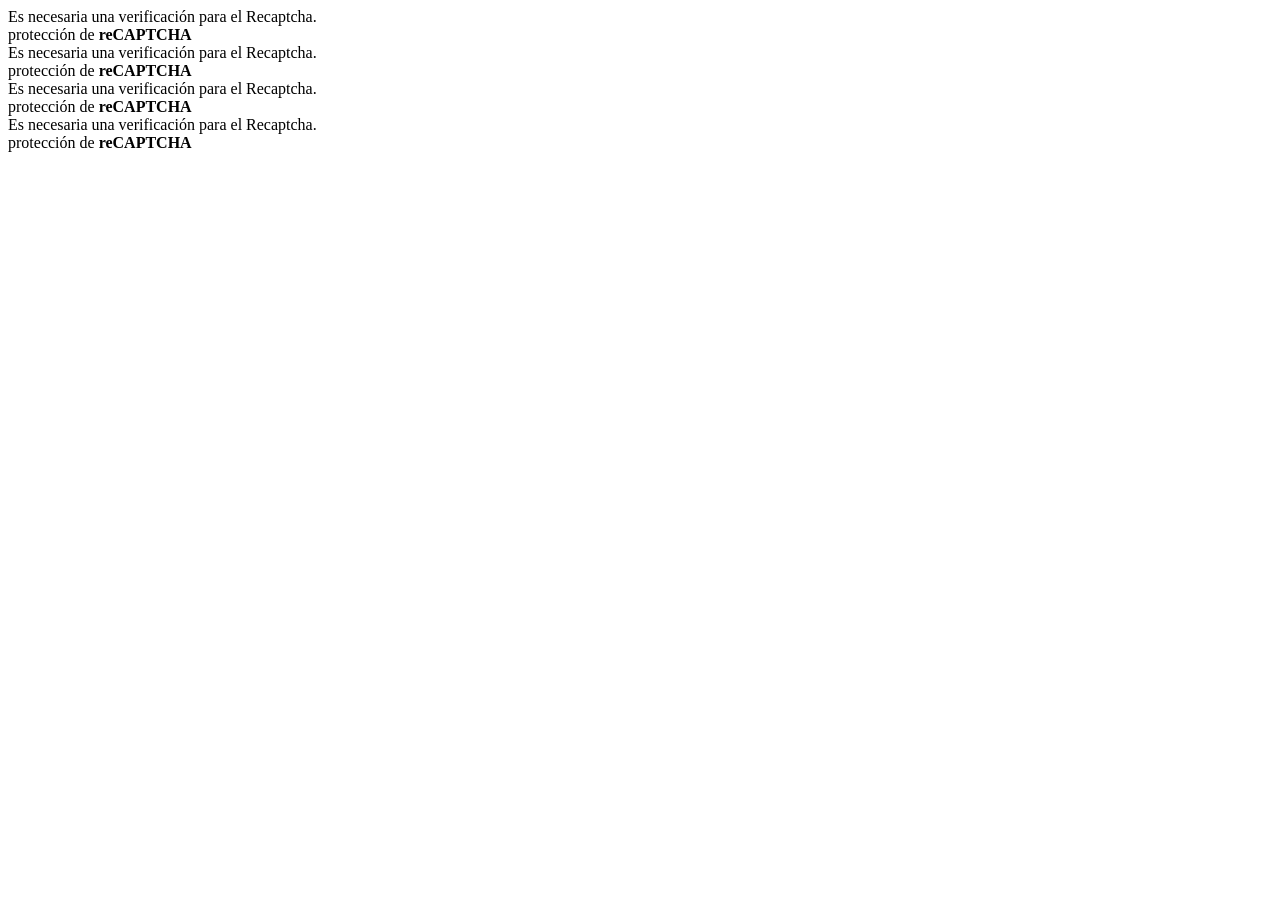
<file: app_files/anchor.html>
<!DOCTYPE html>
<!-- saved from url=(0143)file:///C:/Users/Equipo%2001/Pictures/HECTOR/icons/mis%20hijos/Arena%20_%20Benchmark%20&%20Compare%20the%20Best%20AI%20Models_files/anchor.html -->
<html dir="ltr" lang="es"><head><meta http-equiv="Content-Type" content="text/html; charset=UTF-8">
<meta http-equiv="X-UA-Compatible" content="IE=edge">
<title>reCAPTCHA</title>
<style type="text/css">
/* cyrillic-ext */
@font-face {
  font-family: 'Roboto';
  font-style: normal;
  font-weight: 400;
  font-stretch: 100%;
  src: url(//fonts.gstatic.com/s/roboto/v48/KFO7CnqEu92Fr1ME7kSn66aGLdTylUAMa3GUBGEe.woff2) format('woff2');
  unicode-range: U+0460-052F, U+1C80-1C8A, U+20B4, U+2DE0-2DFF, U+A640-A69F, U+FE2E-FE2F;
}
/* cyrillic */
@font-face {
  font-family: 'Roboto';
  font-style: normal;
  font-weight: 400;
  font-stretch: 100%;
  src: url(//fonts.gstatic.com/s/roboto/v48/KFO7CnqEu92Fr1ME7kSn66aGLdTylUAMa3iUBGEe.woff2) format('woff2');
  unicode-range: U+0301, U+0400-045F, U+0490-0491, U+04B0-04B1, U+2116;
}
/* greek-ext */
@font-face {
  font-family: 'Roboto';
  font-style: normal;
  font-weight: 400;
  font-stretch: 100%;
  src: url(//fonts.gstatic.com/s/roboto/v48/KFO7CnqEu92Fr1ME7kSn66aGLdTylUAMa3CUBGEe.woff2) format('woff2');
  unicode-range: U+1F00-1FFF;
}
/* greek */
@font-face {
  font-family: 'Roboto';
  font-style: normal;
  font-weight: 400;
  font-stretch: 100%;
  src: url(//fonts.gstatic.com/s/roboto/v48/KFO7CnqEu92Fr1ME7kSn66aGLdTylUAMa3-UBGEe.woff2) format('woff2');
  unicode-range: U+0370-0377, U+037A-037F, U+0384-038A, U+038C, U+038E-03A1, U+03A3-03FF;
}
/* math */
@font-face {
  font-family: 'Roboto';
  font-style: normal;
  font-weight: 400;
  font-stretch: 100%;
  src: url(//fonts.gstatic.com/s/roboto/v48/KFO7CnqEu92Fr1ME7kSn66aGLdTylUAMawCUBGEe.woff2) format('woff2');
  unicode-range: U+0302-0303, U+0305, U+0307-0308, U+0310, U+0312, U+0315, U+031A, U+0326-0327, U+032C, U+032F-0330, U+0332-0333, U+0338, U+033A, U+0346, U+034D, U+0391-03A1, U+03A3-03A9, U+03B1-03C9, U+03D1, U+03D5-03D6, U+03F0-03F1, U+03F4-03F5, U+2016-2017, U+2034-2038, U+203C, U+2040, U+2043, U+2047, U+2050, U+2057, U+205F, U+2070-2071, U+2074-209F, U+20D0-20DC, U+20E1, U+20E5-20EF, U+2100-2112, U+2114-2115, U+2117-2121, U+2123-214F, U+2190, U+2192, U+2194-21AE, U+21B0-21E5, U+21F1-21F2, U+21F4-2211, U+2213-2214, U+2216-22FF, U+2308-230B, U+2310, U+2319, U+231C-2321, U+2336-237A, U+237C, U+2395, U+239B-23B7, U+23D0, U+23DC-23E1, U+2474-2475, U+25AF, U+25B3, U+25B7, U+25BD, U+25C1, U+25CA, U+25CC, U+25FB, U+266D-266F, U+27C0-27FF, U+2900-2AFF, U+2B0E-2B11, U+2B30-2B4C, U+2BFE, U+3030, U+FF5B, U+FF5D, U+1D400-1D7FF, U+1EE00-1EEFF;
}
/* symbols */
@font-face {
  font-family: 'Roboto';
  font-style: normal;
  font-weight: 400;
  font-stretch: 100%;
  src: url(//fonts.gstatic.com/s/roboto/v48/KFO7CnqEu92Fr1ME7kSn66aGLdTylUAMaxKUBGEe.woff2) format('woff2');
  unicode-range: U+0001-000C, U+000E-001F, U+007F-009F, U+20DD-20E0, U+20E2-20E4, U+2150-218F, U+2190, U+2192, U+2194-2199, U+21AF, U+21E6-21F0, U+21F3, U+2218-2219, U+2299, U+22C4-22C6, U+2300-243F, U+2440-244A, U+2460-24FF, U+25A0-27BF, U+2800-28FF, U+2921-2922, U+2981, U+29BF, U+29EB, U+2B00-2BFF, U+4DC0-4DFF, U+FFF9-FFFB, U+10140-1018E, U+10190-1019C, U+101A0, U+101D0-101FD, U+102E0-102FB, U+10E60-10E7E, U+1D2C0-1D2D3, U+1D2E0-1D37F, U+1F000-1F0FF, U+1F100-1F1AE, U+1F1E6-1F1FF, U+1F30D-1F30F, U+1F315, U+1F31C, U+1F31E, U+1F320-1F32C, U+1F336, U+1F378, U+1F37D, U+1F382, U+1F393-1F39F, U+1F3A7-1F3A8, U+1F3AC-1F3AF, U+1F3C2, U+1F3C4-1F3C6, U+1F3CA-1F3CE, U+1F3D4-1F3E0, U+1F3ED, U+1F3F1-1F3F3, U+1F3F5-1F3F7, U+1F408, U+1F415, U+1F41F, U+1F426, U+1F43F, U+1F441-1F442, U+1F444, U+1F446-1F449, U+1F44C-1F44E, U+1F453, U+1F46A, U+1F47D, U+1F4A3, U+1F4B0, U+1F4B3, U+1F4B9, U+1F4BB, U+1F4BF, U+1F4C8-1F4CB, U+1F4D6, U+1F4DA, U+1F4DF, U+1F4E3-1F4E6, U+1F4EA-1F4ED, U+1F4F7, U+1F4F9-1F4FB, U+1F4FD-1F4FE, U+1F503, U+1F507-1F50B, U+1F50D, U+1F512-1F513, U+1F53E-1F54A, U+1F54F-1F5FA, U+1F610, U+1F650-1F67F, U+1F687, U+1F68D, U+1F691, U+1F694, U+1F698, U+1F6AD, U+1F6B2, U+1F6B9-1F6BA, U+1F6BC, U+1F6C6-1F6CF, U+1F6D3-1F6D7, U+1F6E0-1F6EA, U+1F6F0-1F6F3, U+1F6F7-1F6FC, U+1F700-1F80B, U+1F810-1F847, U+1F850-1F859, U+1F860-1F887, U+1F890-1F8AD, U+1F8B0-1F8BB, U+1F8C0-1F8C1, U+1F8D0-1F8D8, U+1F900-1F90B, U+1F93B, U+1F946, U+1F984, U+1F996, U+1F9E9, U+1FA00-1FA6F, U+1FA70-1FA7C, U+1FA80-1FAC6, U+1FAC8, U+1FACC-1FADD, U+1FADF-1FAEB, U+1FAEF-1FAFA, U+1FB00-1FBFF;
}
/* vietnamese */
@font-face {
  font-family: 'Roboto';
  font-style: normal;
  font-weight: 400;
  font-stretch: 100%;
  src: url(//fonts.gstatic.com/s/roboto/v48/KFO7CnqEu92Fr1ME7kSn66aGLdTylUAMa3OUBGEe.woff2) format('woff2');
  unicode-range: U+0102-0103, U+0110-0111, U+0128-0129, U+0168-0169, U+01A0-01A1, U+01AF-01B0, U+0300-0301, U+0303-0304, U+0308-0309, U+0323, U+0329, U+1EA0-1EF9, U+20AB;
}
/* latin-ext */
@font-face {
  font-family: 'Roboto';
  font-style: normal;
  font-weight: 400;
  font-stretch: 100%;
  src: url(//fonts.gstatic.com/s/roboto/v48/KFO7CnqEu92Fr1ME7kSn66aGLdTylUAMa3KUBGEe.woff2) format('woff2');
  unicode-range: U+0100-02BA, U+02BD-02C5, U+02C7-02CC, U+02CE-02D7, U+02DD-02FF, U+0304, U+0308, U+0329, U+1D00-1DBF, U+1E00-1E9F, U+1EF2-1EFF, U+2020, U+20A0-20AB, U+20AD-20C4, U+2113, U+2C60-2C7F, U+A720-A7FF;
}
/* latin */
@font-face {
  font-family: 'Roboto';
  font-style: normal;
  font-weight: 400;
  font-stretch: 100%;
  src: url(//fonts.gstatic.com/s/roboto/v48/KFO7CnqEu92Fr1ME7kSn66aGLdTylUAMa3yUBA.woff2) format('woff2');
  unicode-range: U+0000-00FF, U+0131, U+0152-0153, U+02BB-02BC, U+02C6, U+02DA, U+02DC, U+0304, U+0308, U+0329, U+2000-206F, U+20AC, U+2122, U+2191, U+2193, U+2212, U+2215, U+FEFF, U+FFFD;
}
/* cyrillic-ext */
@font-face {
  font-family: 'Roboto';
  font-style: normal;
  font-weight: 500;
  font-stretch: 100%;
  src: url(//fonts.gstatic.com/s/roboto/v48/KFO7CnqEu92Fr1ME7kSn66aGLdTylUAMa3GUBGEe.woff2) format('woff2');
  unicode-range: U+0460-052F, U+1C80-1C8A, U+20B4, U+2DE0-2DFF, U+A640-A69F, U+FE2E-FE2F;
}
/* cyrillic */
@font-face {
  font-family: 'Roboto';
  font-style: normal;
  font-weight: 500;
  font-stretch: 100%;
  src: url(//fonts.gstatic.com/s/roboto/v48/KFO7CnqEu92Fr1ME7kSn66aGLdTylUAMa3iUBGEe.woff2) format('woff2');
  unicode-range: U+0301, U+0400-045F, U+0490-0491, U+04B0-04B1, U+2116;
}
/* greek-ext */
@font-face {
  font-family: 'Roboto';
  font-style: normal;
  font-weight: 500;
  font-stretch: 100%;
  src: url(//fonts.gstatic.com/s/roboto/v48/KFO7CnqEu92Fr1ME7kSn66aGLdTylUAMa3CUBGEe.woff2) format('woff2');
  unicode-range: U+1F00-1FFF;
}
/* greek */
@font-face {
  font-family: 'Roboto';
  font-style: normal;
  font-weight: 500;
  font-stretch: 100%;
  src: url(//fonts.gstatic.com/s/roboto/v48/KFO7CnqEu92Fr1ME7kSn66aGLdTylUAMa3-UBGEe.woff2) format('woff2');
  unicode-range: U+0370-0377, U+037A-037F, U+0384-038A, U+038C, U+038E-03A1, U+03A3-03FF;
}
/* math */
@font-face {
  font-family: 'Roboto';
  font-style: normal;
  font-weight: 500;
  font-stretch: 100%;
  src: url(//fonts.gstatic.com/s/roboto/v48/KFO7CnqEu92Fr1ME7kSn66aGLdTylUAMawCUBGEe.woff2) format('woff2');
  unicode-range: U+0302-0303, U+0305, U+0307-0308, U+0310, U+0312, U+0315, U+031A, U+0326-0327, U+032C, U+032F-0330, U+0332-0333, U+0338, U+033A, U+0346, U+034D, U+0391-03A1, U+03A3-03A9, U+03B1-03C9, U+03D1, U+03D5-03D6, U+03F0-03F1, U+03F4-03F5, U+2016-2017, U+2034-2038, U+203C, U+2040, U+2043, U+2047, U+2050, U+2057, U+205F, U+2070-2071, U+2074-209F, U+20D0-20DC, U+20E1, U+20E5-20EF, U+2100-2112, U+2114-2115, U+2117-2121, U+2123-214F, U+2190, U+2192, U+2194-21AE, U+21B0-21E5, U+21F1-21F2, U+21F4-2211, U+2213-2214, U+2216-22FF, U+2308-230B, U+2310, U+2319, U+231C-2321, U+2336-237A, U+237C, U+2395, U+239B-23B7, U+23D0, U+23DC-23E1, U+2474-2475, U+25AF, U+25B3, U+25B7, U+25BD, U+25C1, U+25CA, U+25CC, U+25FB, U+266D-266F, U+27C0-27FF, U+2900-2AFF, U+2B0E-2B11, U+2B30-2B4C, U+2BFE, U+3030, U+FF5B, U+FF5D, U+1D400-1D7FF, U+1EE00-1EEFF;
}
/* symbols */
@font-face {
  font-family: 'Roboto';
  font-style: normal;
  font-weight: 500;
  font-stretch: 100%;
  src: url(//fonts.gstatic.com/s/roboto/v48/KFO7CnqEu92Fr1ME7kSn66aGLdTylUAMaxKUBGEe.woff2) format('woff2');
  unicode-range: U+0001-000C, U+000E-001F, U+007F-009F, U+20DD-20E0, U+20E2-20E4, U+2150-218F, U+2190, U+2192, U+2194-2199, U+21AF, U+21E6-21F0, U+21F3, U+2218-2219, U+2299, U+22C4-22C6, U+2300-243F, U+2440-244A, U+2460-24FF, U+25A0-27BF, U+2800-28FF, U+2921-2922, U+2981, U+29BF, U+29EB, U+2B00-2BFF, U+4DC0-4DFF, U+FFF9-FFFB, U+10140-1018E, U+10190-1019C, U+101A0, U+101D0-101FD, U+102E0-102FB, U+10E60-10E7E, U+1D2C0-1D2D3, U+1D2E0-1D37F, U+1F000-1F0FF, U+1F100-1F1AE, U+1F1E6-1F1FF, U+1F30D-1F30F, U+1F315, U+1F31C, U+1F31E, U+1F320-1F32C, U+1F336, U+1F378, U+1F37D, U+1F382, U+1F393-1F39F, U+1F3A7-1F3A8, U+1F3AC-1F3AF, U+1F3C2, U+1F3C4-1F3C6, U+1F3CA-1F3CE, U+1F3D4-1F3E0, U+1F3ED, U+1F3F1-1F3F3, U+1F3F5-1F3F7, U+1F408, U+1F415, U+1F41F, U+1F426, U+1F43F, U+1F441-1F442, U+1F444, U+1F446-1F449, U+1F44C-1F44E, U+1F453, U+1F46A, U+1F47D, U+1F4A3, U+1F4B0, U+1F4B3, U+1F4B9, U+1F4BB, U+1F4BF, U+1F4C8-1F4CB, U+1F4D6, U+1F4DA, U+1F4DF, U+1F4E3-1F4E6, U+1F4EA-1F4ED, U+1F4F7, U+1F4F9-1F4FB, U+1F4FD-1F4FE, U+1F503, U+1F507-1F50B, U+1F50D, U+1F512-1F513, U+1F53E-1F54A, U+1F54F-1F5FA, U+1F610, U+1F650-1F67F, U+1F687, U+1F68D, U+1F691, U+1F694, U+1F698, U+1F6AD, U+1F6B2, U+1F6B9-1F6BA, U+1F6BC, U+1F6C6-1F6CF, U+1F6D3-1F6D7, U+1F6E0-1F6EA, U+1F6F0-1F6F3, U+1F6F7-1F6FC, U+1F700-1F80B, U+1F810-1F847, U+1F850-1F859, U+1F860-1F887, U+1F890-1F8AD, U+1F8B0-1F8BB, U+1F8C0-1F8C1, U+1F8D0-1F8D8, U+1F900-1F90B, U+1F93B, U+1F946, U+1F984, U+1F996, U+1F9E9, U+1FA00-1FA6F, U+1FA70-1FA7C, U+1FA80-1FAC6, U+1FAC8, U+1FACC-1FADD, U+1FADF-1FAEB, U+1FAEF-1FAFA, U+1FB00-1FBFF;
}
/* vietnamese */
@font-face {
  font-family: 'Roboto';
  font-style: normal;
  font-weight: 500;
  font-stretch: 100%;
  src: url(//fonts.gstatic.com/s/roboto/v48/KFO7CnqEu92Fr1ME7kSn66aGLdTylUAMa3OUBGEe.woff2) format('woff2');
  unicode-range: U+0102-0103, U+0110-0111, U+0128-0129, U+0168-0169, U+01A0-01A1, U+01AF-01B0, U+0300-0301, U+0303-0304, U+0308-0309, U+0323, U+0329, U+1EA0-1EF9, U+20AB;
}
/* latin-ext */
@font-face {
  font-family: 'Roboto';
  font-style: normal;
  font-weight: 500;
  font-stretch: 100%;
  src: url(//fonts.gstatic.com/s/roboto/v48/KFO7CnqEu92Fr1ME7kSn66aGLdTylUAMa3KUBGEe.woff2) format('woff2');
  unicode-range: U+0100-02BA, U+02BD-02C5, U+02C7-02CC, U+02CE-02D7, U+02DD-02FF, U+0304, U+0308, U+0329, U+1D00-1DBF, U+1E00-1E9F, U+1EF2-1EFF, U+2020, U+20A0-20AB, U+20AD-20C4, U+2113, U+2C60-2C7F, U+A720-A7FF;
}
/* latin */
@font-face {
  font-family: 'Roboto';
  font-style: normal;
  font-weight: 500;
  font-stretch: 100%;
  src: url(//fonts.gstatic.com/s/roboto/v48/KFO7CnqEu92Fr1ME7kSn66aGLdTylUAMa3yUBA.woff2) format('woff2');
  unicode-range: U+0000-00FF, U+0131, U+0152-0153, U+02BB-02BC, U+02C6, U+02DA, U+02DC, U+0304, U+0308, U+0329, U+2000-206F, U+20AC, U+2122, U+2191, U+2193, U+2212, U+2215, U+FEFF, U+FFFD;
}
/* cyrillic-ext */
@font-face {
  font-family: 'Roboto';
  font-style: normal;
  font-weight: 900;
  font-stretch: 100%;
  src: url(//fonts.gstatic.com/s/roboto/v48/KFO7CnqEu92Fr1ME7kSn66aGLdTylUAMa3GUBGEe.woff2) format('woff2');
  unicode-range: U+0460-052F, U+1C80-1C8A, U+20B4, U+2DE0-2DFF, U+A640-A69F, U+FE2E-FE2F;
}
/* cyrillic */
@font-face {
  font-family: 'Roboto';
  font-style: normal;
  font-weight: 900;
  font-stretch: 100%;
  src: url(//fonts.gstatic.com/s/roboto/v48/KFO7CnqEu92Fr1ME7kSn66aGLdTylUAMa3iUBGEe.woff2) format('woff2');
  unicode-range: U+0301, U+0400-045F, U+0490-0491, U+04B0-04B1, U+2116;
}
/* greek-ext */
@font-face {
  font-family: 'Roboto';
  font-style: normal;
  font-weight: 900;
  font-stretch: 100%;
  src: url(//fonts.gstatic.com/s/roboto/v48/KFO7CnqEu92Fr1ME7kSn66aGLdTylUAMa3CUBGEe.woff2) format('woff2');
  unicode-range: U+1F00-1FFF;
}
/* greek */
@font-face {
  font-family: 'Roboto';
  font-style: normal;
  font-weight: 900;
  font-stretch: 100%;
  src: url(//fonts.gstatic.com/s/roboto/v48/KFO7CnqEu92Fr1ME7kSn66aGLdTylUAMa3-UBGEe.woff2) format('woff2');
  unicode-range: U+0370-0377, U+037A-037F, U+0384-038A, U+038C, U+038E-03A1, U+03A3-03FF;
}
/* math */
@font-face {
  font-family: 'Roboto';
  font-style: normal;
  font-weight: 900;
  font-stretch: 100%;
  src: url(//fonts.gstatic.com/s/roboto/v48/KFO7CnqEu92Fr1ME7kSn66aGLdTylUAMawCUBGEe.woff2) format('woff2');
  unicode-range: U+0302-0303, U+0305, U+0307-0308, U+0310, U+0312, U+0315, U+031A, U+0326-0327, U+032C, U+032F-0330, U+0332-0333, U+0338, U+033A, U+0346, U+034D, U+0391-03A1, U+03A3-03A9, U+03B1-03C9, U+03D1, U+03D5-03D6, U+03F0-03F1, U+03F4-03F5, U+2016-2017, U+2034-2038, U+203C, U+2040, U+2043, U+2047, U+2050, U+2057, U+205F, U+2070-2071, U+2074-209F, U+20D0-20DC, U+20E1, U+20E5-20EF, U+2100-2112, U+2114-2115, U+2117-2121, U+2123-214F, U+2190, U+2192, U+2194-21AE, U+21B0-21E5, U+21F1-21F2, U+21F4-2211, U+2213-2214, U+2216-22FF, U+2308-230B, U+2310, U+2319, U+231C-2321, U+2336-237A, U+237C, U+2395, U+239B-23B7, U+23D0, U+23DC-23E1, U+2474-2475, U+25AF, U+25B3, U+25B7, U+25BD, U+25C1, U+25CA, U+25CC, U+25FB, U+266D-266F, U+27C0-27FF, U+2900-2AFF, U+2B0E-2B11, U+2B30-2B4C, U+2BFE, U+3030, U+FF5B, U+FF5D, U+1D400-1D7FF, U+1EE00-1EEFF;
}
/* symbols */
@font-face {
  font-family: 'Roboto';
  font-style: normal;
  font-weight: 900;
  font-stretch: 100%;
  src: url(//fonts.gstatic.com/s/roboto/v48/KFO7CnqEu92Fr1ME7kSn66aGLdTylUAMaxKUBGEe.woff2) format('woff2');
  unicode-range: U+0001-000C, U+000E-001F, U+007F-009F, U+20DD-20E0, U+20E2-20E4, U+2150-218F, U+2190, U+2192, U+2194-2199, U+21AF, U+21E6-21F0, U+21F3, U+2218-2219, U+2299, U+22C4-22C6, U+2300-243F, U+2440-244A, U+2460-24FF, U+25A0-27BF, U+2800-28FF, U+2921-2922, U+2981, U+29BF, U+29EB, U+2B00-2BFF, U+4DC0-4DFF, U+FFF9-FFFB, U+10140-1018E, U+10190-1019C, U+101A0, U+101D0-101FD, U+102E0-102FB, U+10E60-10E7E, U+1D2C0-1D2D3, U+1D2E0-1D37F, U+1F000-1F0FF, U+1F100-1F1AE, U+1F1E6-1F1FF, U+1F30D-1F30F, U+1F315, U+1F31C, U+1F31E, U+1F320-1F32C, U+1F336, U+1F378, U+1F37D, U+1F382, U+1F393-1F39F, U+1F3A7-1F3A8, U+1F3AC-1F3AF, U+1F3C2, U+1F3C4-1F3C6, U+1F3CA-1F3CE, U+1F3D4-1F3E0, U+1F3ED, U+1F3F1-1F3F3, U+1F3F5-1F3F7, U+1F408, U+1F415, U+1F41F, U+1F426, U+1F43F, U+1F441-1F442, U+1F444, U+1F446-1F449, U+1F44C-1F44E, U+1F453, U+1F46A, U+1F47D, U+1F4A3, U+1F4B0, U+1F4B3, U+1F4B9, U+1F4BB, U+1F4BF, U+1F4C8-1F4CB, U+1F4D6, U+1F4DA, U+1F4DF, U+1F4E3-1F4E6, U+1F4EA-1F4ED, U+1F4F7, U+1F4F9-1F4FB, U+1F4FD-1F4FE, U+1F503, U+1F507-1F50B, U+1F50D, U+1F512-1F513, U+1F53E-1F54A, U+1F54F-1F5FA, U+1F610, U+1F650-1F67F, U+1F687, U+1F68D, U+1F691, U+1F694, U+1F698, U+1F6AD, U+1F6B2, U+1F6B9-1F6BA, U+1F6BC, U+1F6C6-1F6CF, U+1F6D3-1F6D7, U+1F6E0-1F6EA, U+1F6F0-1F6F3, U+1F6F7-1F6FC, U+1F700-1F80B, U+1F810-1F847, U+1F850-1F859, U+1F860-1F887, U+1F890-1F8AD, U+1F8B0-1F8BB, U+1F8C0-1F8C1, U+1F8D0-1F8D8, U+1F900-1F90B, U+1F93B, U+1F946, U+1F984, U+1F996, U+1F9E9, U+1FA00-1FA6F, U+1FA70-1FA7C, U+1FA80-1FAC6, U+1FAC8, U+1FACC-1FADD, U+1FADF-1FAEB, U+1FAEF-1FAFA, U+1FB00-1FBFF;
}
/* vietnamese */
@font-face {
  font-family: 'Roboto';
  font-style: normal;
  font-weight: 900;
  font-stretch: 100%;
  src: url(//fonts.gstatic.com/s/roboto/v48/KFO7CnqEu92Fr1ME7kSn66aGLdTylUAMa3OUBGEe.woff2) format('woff2');
  unicode-range: U+0102-0103, U+0110-0111, U+0128-0129, U+0168-0169, U+01A0-01A1, U+01AF-01B0, U+0300-0301, U+0303-0304, U+0308-0309, U+0323, U+0329, U+1EA0-1EF9, U+20AB;
}
/* latin-ext */
@font-face {
  font-family: 'Roboto';
  font-style: normal;
  font-weight: 900;
  font-stretch: 100%;
  src: url(//fonts.gstatic.com/s/roboto/v48/KFO7CnqEu92Fr1ME7kSn66aGLdTylUAMa3KUBGEe.woff2) format('woff2');
  unicode-range: U+0100-02BA, U+02BD-02C5, U+02C7-02CC, U+02CE-02D7, U+02DD-02FF, U+0304, U+0308, U+0329, U+1D00-1DBF, U+1E00-1E9F, U+1EF2-1EFF, U+2020, U+20A0-20AB, U+20AD-20C4, U+2113, U+2C60-2C7F, U+A720-A7FF;
}
/* latin */
@font-face {
  font-family: 'Roboto';
  font-style: normal;
  font-weight: 900;
  font-stretch: 100%;
  src: url(//fonts.gstatic.com/s/roboto/v48/KFO7CnqEu92Fr1ME7kSn66aGLdTylUAMa3yUBA.woff2) format('woff2');
  unicode-range: U+0000-00FF, U+0131, U+0152-0153, U+02BB-02BC, U+02C6, U+02DA, U+02DC, U+0304, U+0308, U+0329, U+2000-206F, U+20AC, U+2122, U+2191, U+2193, U+2212, U+2215, U+FEFF, U+FFFD;
}

</style>
<link rel="stylesheet" type="text/css" href="file:///C:/Users/Equipo%2001/Pictures/HECTOR/icons/mis%20hijos/Arena%20_%20Benchmark%20&amp;%20Compare%20the%20Best%20AI%20Models_files/styles__ltr(1).css">
<script nonce="" type="text/javascript">window['__recaptcha_api'] = 'https://www.google.com/recaptcha/enterprise/';</script>
<script type="text/javascript" src="file:///C:/Users/Equipo%2001/Pictures/HECTOR/icons/mis%20hijos/Arena%20_%20Benchmark%20&amp;%20Compare%20the%20Best%20AI%20Models_files/recaptcha__es.js.descarga" nonce="">
      
    </script></head>
<body><div id="rc-anchor-alert" class="rc-anchor-alert"></div>
<input type="hidden" id="recaptcha-token" value="[base64]">
<script type="text/javascript" nonce="">
      recaptcha.anchor.Main.init("[\x22ainput\x22,[\x22bgdata\x22,null,null,null,\[base64]/CkMOrYsOsZDTCssKmwrYPw6dYw6dbw5xfw5Qkwr1Ew4QtEWZHw6kpL3UaYhvCsWoFw5vDicK3w5/CpsKARMOjGMOuw6NxwpZ9e2HCsyYbCE4fwobDgBsDw6zDrcKjw7w+fDFFwp7Cl8KtUn/CusKeGcK3IB7DsmcuJS7DjcORUV9wXcKzLGPDicKrNMKDWDfDrGYew73DmcOrPMOnwo7DhC/[base64]/wrYDO8OfYxTCqMOjwpnChsO1wrrDgUw0w6HDojY8wqQ3dDTCu8OPBTRYeAo+IcOmZsOYBEpfGcKqw5rDlFRqwpUKJlPDr0Bsw7rCj1nDmcKcDTcmw63CuVNMwqHChCt1eVnDpw7CmDrCmcOtwrzDr8O6f2TDqivDhMOcIxpxw4/Col1Wwq8cZcKiKsOOaBBgwqFvcsKBLEs9wq0EwqLDv8KxOsOJJB3CnyfCu0vDjUTDv8OWw4vDj8OBwqVCOMO5OghwN0spMz/CimHCpiHCjXjDuE4eIMKSOsKFworCryXDuVzDpMKlXj7DpcOyOcOlwrjDtMKkdMOJM8Kyw6M1MV0Nw6XDlmPClsKWw7DCixPCln7DkQ9pw7HCr8OVwqE/YMKuw4PDqi/DpMO2bRzDlMOwwqQ4ehxZCcKOEml6w7t5eMOmwq7CjsKANcKlw7fDosKNwpbCshx0wqpHwpobw6fCicKjWEjCu1LCv8KJSg0IwqRGwoNmFsKTfwMYwrrCosOcw5UxCRwDbsKKX8KAV8OWfhoYw6Jcw5t2b8KyWsOLL8OXX8O8w6xvw7zCgcKFw6fCi1oSJsOxw7Amw6/Cr8KSwpEiwoFmAE1GY8Kgw6kxw5sOTAzDkyTDq8OLGS7DkcOowp/CtSTDpANKZBcuU1DCpEXCkcK1WxQbwr7DnMKbADF6PMOgJHkfwo03w79JF8Ogw7TCuyIGwqUuC23DtDPDqcO2w7YgFMOjYsOowos1SC3DmMKWwoTDn8OIw4/Ck8KJUwTCqsKLAcKjw6Ihex1QPyLCkcK/w5LDpMK9woHDgWh5K0ZXeBbChsKPZcOAbMKKw4bDisOgwqlHXsONaMKFw7nDvMOnwqXCswcrGMKmGikqesKIw4NJaMK1esKqw7PClsKWaBN5LFjCscOiTcKjClYsY07DrMOGIUlvEk46wqVIw6koC8OgwrQfwrrCsBZlUlrCn8KNw6AMwqgvNQ8/w6HDiMKTGsKlZzzDpMOtw6DCscKaw5PDmMKewozCixvDtcOKwrYiwqTCrMKTLEjCszxfTcOzwqLDhcOjwrI0w55Pe8OTw4F6BsOWSsOUwq3DvAwIwqXDn8O0XsKywq1QKnA+wq9rw5nCg8OWwp/CpwvDqcOaRTLDusOAwrfDqko5w4B4wrJvdMONwoNTwqHCiiwbagtmwo3DvGjCsmY2woAkwoPDjsKbPcO/wps7w45eRcOHw5hLwpUaw7nDpX7Cv8KVwoVyNj1pw680OhvCkj3DjGt6dQtBw7YQBUQBw5A/[base64]/Dh2PCu8KZZXpIwp8hcyXCl2bDmBDDusK1LjFhwr/DilTCr8O7w6LDncKbAwMKU8OpwrLCmi7DhcOWMCN2wqIMwp/DsRnDtBtPJMK6w6HCoMOKY17Dl8K5HzHDt8OmEHrCrsOcGnLDgEkcCsKffMOHwoHCsMKKwrLCpHfDssKjwrt9cMOXwqNuwrHCvGvCkQTDp8KpNyPCkiDCssOTAELDisO+w5/CmWlvCMONU1HDo8KdQcO+WsK8w70PwrdIwovCqcKJworCi8KcwqwywrTCvMOTwonDhULDlntELwpCTTRww7d2DMONwppWwqfDo3sJIFbCg3wbw5Mhwrtfw6rDhQbCj1kIw4zCmkEEwqzDtgjDtDpmwodWw4ACw4YuSlnCkcKQV8OXwrPCjMODwq91wqVgeTo6fw4/YgDCpTcOX8Okw5LCrSEKNyLDhgAOSMKPw6zDqsKGR8Ohw4hHw5s5wrDCohpOw6paCwNAawtuKMOnMsOawoZswofDgMKVwp59JMKMwoZpI8OewpwPIQg/wppLw5fCmMOTNcOuwr7Dg8O5w4jCqMOBUmkRPSHCpBB8H8OzwpLDpCTDoRzDviLCssOjwqMiCTPDgFjDksKTSsOvw7EJwrgiw5TCrsOhwoRFYxfCpjl/[base64]/CtMOHMUMpc2prw6vDmjlHw5cUw7lHwoUhwrpSRxHCplwJK8O7w6/ChcO1QMKaDxbDmkIbw4EMwqzCqcONRU19w4LDoMKzYnTDh8KMwrXDpHbDoMOWwqwUacOJw4BhJAbDksK5wpvDkiPCtw3DicOuInfCmMO5c2PCv8KNwpRqw4LCmSdJw6PCvFrDmhnDocO8w4TDimI8w63DhcKkwonDky/CjMK3w5zCn8OyM8K1YFAFOMKYTm51bUV+w6Uiw7HDqhjDgGXDnMOPBh3DnifCjcOIKsKJwpDCpMOVw6oJw6fDin3ChkkVQEYlw5/DgUPDusO7w7vDrcKOLcOQw6cIHwhWwr4jHVlqHThMP8KuGwrDncK1TBMPwp5JwojDsMKPVsKUVBTCsTBnw6MBAErCkEdAa8OQwqbCk2HCsncmacOpLFVTwoHDqD9fw5URZMKKworCucOvDMODw4rCv2jDmTQDw5Q0wrXCl8OGwoluRMKxw6/DgcKVw5dsKMKtTcOqKlnDoWHCoMKcw6diSsOLKMKBw5M0b8Ksw6XCiVUAw7nDjgfDqwIECAMJwolvQsKbw6fDvnrDr8KkwoTDuFEZQsO/[base64]/w6pewqTDj8KbwpHDisKRYxxZwq3Co3NLwowtZH8FXiDDmEPDiGLCjsKMwrYdw5jDnsOVw4VBAEh+WsO6wq/CoynDrjjDo8OhIMKhwo/Dm1LCg8KTH8KOw4waFCckXsOpwrZadAjCqsK+LsKowp/DjUw/[base64]/Cgypzw6PCsMOSQzhNw7ZFTMOQKcOGwqhYKBHDv3hENsOtWRLDmMK2HsKBHX7DgkrCq8OeJlxUw79dwrfDli/CrBrDkDrCvcOyw5PCrsKeZMKFwq9PCMOpw78Gwrd0E8ODOgfCriohwqvDi8KYw57DkWTCiXvDizVAMcO3RsKnMwvCi8Opw5VowqYIdS/DlA7CpcKswrrCgMKVwrrDvsKzwqzCmUzDphcsCRHCkgJowpjDiMOWAkEQFEhTw7/[base64]/Fh51wo98wp11wqbDlMKnw5ZLw6h9w4zCnHV8eMKAw5HCisKgw7fDiBPCv8KrOEQ8woUeNcKdw6leLVbCl2zCulQYwqTDvybDnVHCjcKBHcOrwrxfwrfChlfCvFPDtsKjIHDDm8OtXsK7w7fDhHNmPXDCpsKKaF/ColNHw6bDpcK9bl/DnsObwqAkwqwbFsKkLsO4W3XDm0HClmVWw50BfirDv8KHw7PDgsOew6LDncKEw4ovwqI7wpvCgsKPw4LCisOfwqx1w4DDgCvDnEpAw6TDpMKew5/[base64]/DihbClwzDnG7Dh8KBw4trw53ChMO8wr43w4APQW95wqogEcKnasOvZMKIwo8RwrYjw5zCkznDksKGdsKHw6HCvcOWw4FlQ2/CsSbCmMOawqXCuw1FaQMAwqstPcKPwqQ6YcK6wpcXwqd5dcKAbCliw4jDh8K4EcOVw5ZlXwHCmzjCgTHCglE+BgnCs2nCmcO6UXlewpJhwpvCgxpeRj0yW8KBGz/CjcO0f8O4wqNCa8OBw5Ylw43DgsOrw55ew5RXw7ZEZsKSw71vNHrDmX5EwogUwqzCocOYC0gXWsOuTADDk0TCuz9IMwwIwph8wqTChD/DoyjDjFlywpLClELDk3NZwp4KwpjDiDrDksKhw45nC1RGOsKcw5/[base64]/w4wIwq/[base64]/w614wo9Dw64ndUUCfx82wrHDjxXCsAA5RThtwpcdQSJ+L8ONCiBnw4IqTRMowptyRsK1dMOZTjvDkzzDpMKnw6PCqmXCs8OAYA0WGzrCmcO9w7fCscKWHMOpfMOJw6bClBjDl8K0OhbCrsK6KcKuwpfDssOrHzHCsBfCoFvDqsOxAsO8TsOMBsOywokJN8Ktwo/[base64]/CvMKqU0LDpTLCicKRVMOYw5TCjgcPwozCocKuworCmMKUw6LCgnFjRsOmPgkow4DCrsOnw7vCsMOywpXDnsKxwrcVw7htTcK1w5rCoiwLQ1J4w48/VMKTwp/CisOYwqxpw6TDq8KQbsOMwqrClMOTUmTDpsKcwqQaw75nw4p8WEoSwrVPFWg0DMOvbVXDhAY5DUQqw77DucOtS8K9VMOYw6ssw7JGw43CqcKhworCtsKNMh3Dn1rDmwdnVTXCssOHwps4bDN4w5/CpnpawqPCr8Kvc8OTwrg1w5B9wrxWwoZMwpTDtlLDrXHDpDnDmCjCiSt2JMKZIcK3VRzDhi7DjAd/fcK+w7bDgcKQw7w3N8OhP8KUw6bCr8OrLRbDrMOXwpZowptgw7bDr8OJNkHDlMKVAcOpwpHCuMOMwp5Xwo80OnbDvMKCVAvDmj3DshUtUmcvZcOKw5rDt1QSCAjDg8OiNMKJOMOpNWU7YURuF1TCpDfDgsOvw5jDnsOMwrFbwqbChAPCjx/CpwzCrMONw6LCpMO/[base64]/D1wZw7DChcKfwrgbw69vw6/CicOnwrs9wphBwoLDoQbClAfCgMKdw7XDnQfCi0LDsMOQwpkxwq9Kwp1/EMOiwp3DiAUVWcKgw6AucsOHGsKxdMKBWBNpF8KDG8OGLXEfS1Frw65twoHDrnY8T8KHJR9UwrhqZUHDvkPCtcOWwoAow6PCucKkw5HCpV/Dh0U8wodzYMOuw4RUw7fDgsKcGcKgw5PChhEMw5w/MsKww48hQ34Qw7XDo8KHGMOaw6waWyTCr8OnacKVw4nCo8Ojw7NgCcOHwrbCoMKJXcKBdw/[base64]/Di8KHOxPChsKDKsKEwpbDhB0nZsKNwq9swqoSw4BKwpAeKlbDmwfDhcKvPcONw6QeesKIwqrCi8OUwp4VwqAqYDoLw5zDlsOyBzFhHg/[base64]/CrBV/VsKAH2rCrDJEw7Ewwp1ywovDsEczwql2wpDDqcKWw61uwoXDjcKXHiRwPsKNRsOLA8Kuwr7CkUzDpg3CnjkKw6bCh2TDo2YNYsKKwqfCvcKLwqTCt8OYw4fCjcOtZMKFwo3DqWzDtijDksO+T8OpGcOXPxJFw7jDhGXDiMO/[base64]/RGUhwohfWcKHwrLDrRBiB8OeAMKpPGzCg8OkwohZw7HDgHXDjsKywqoFVjUCw4HDjsKYwqVJw7tyJ8OwaQ0ywpjCnsKzFHnDnBTDvThhRcOqw4h6S8OyVX92w4/Dp1poScOpWMOFwrfDksOtE8K+wrXDoUjCpcOANW8dUAQ6VE3Djj3DrMKkEcK1AcKzZGjDsW4KXxUnMsOVw7dnwqnCuFU8Ank6DsO/wogeR2tiEgk5w6FFw5QRB1JiJ8O3w6tSwr0yb2ZiUQtVDjDDrsOmC3lQw6zClMOydMKLCGDCnCLCoThBQRrDqcOfVMKPYcKDwqvCjGHDoi5Qw6HDgTXCh8K3wpMqdMOrwqxVwqcqw6LCs8O1w67CkMKxNcO3bg0xM8OSOmYUOsKKw5jDmm/CpcKKwobDisOJFznCuE0PXcOgAXnCmMOrNcOmTmDDpMO3WMOYH8Oawr7DrFg6w5Izw4TDucO2wolWUAXDgMOTw60MG1Jcwp1pNcOEbBXCtcONHEFtw6HDuVAOHsOEe3XDtcO8w5DDh17CvBfCtcOfwq7DvUJNUMOrLzvCiTfDu8Ouw7Irwr/DhMKFw64qPlrDqh0wwosoL8O7TFd/QMK1wrpMTMOywrrDpMONMULCpcKAw4DCpx7CmsKxw7/DosKcwqkcwo96TmZKw5HCpApeU8Kww77CtcKHScO9w5/Dr8KNwodUbHZ4GsOhZcKLwoU8J8OVNcOWCMO3w4TDs13CnHTDlsKSwrXCvcKLwqJ6P8O9wo/DlwcYKR/[base64]/ClD5veMOOGsK1UMKqBcOzBMObw4REAinDtMKsNsO+dDJPK8K+w7kZw4HCgMK3wp8UwonDsMOCwrXCkhAvYxwXehBPXBLCncOYwofCuMKpYHF/HkLDk8OEOGsOw5B1SHxAw7kmSW5gIMKfw7jCjQ4pKMOVaMODIsKnw5NVw57Dgihlw5nDhsKkYsKuOcKhIMO9wrQjQTLCv1jCnMKleMKOIwnDtUgvNg1iwpYJw5TDk8Okw71tQsKKwr5iw5zCm1dQwonDuXXDosOyBSdNwoMlFGZwwq/Cvm3DjMOdPMKdVAURVsOpwrnCpSjCi8KucMKrwoTDp3fDoGZ/[base64]/[base64]/Dn2tXw4zDpREcBW7Cq8OpBsOwwptlwqhDK8Olwp/CqsKaWVvDugtRw4rCqj/Dg1syw7ZRw7nCkQ8dbBk+w5jDlUVDwrLDt8K4wpgiwrgZw5LCv8KKbnoZSFXDnm1DBcORCMOtMF/[base64]/w7UUw7tKw4zDm1ktPHHCgcKyw6pSw5Qsw4fCnsKrw6HDpcKTVcOhQA9rw6Jowq8jw50Pw5gGwqDDqTnCoHLCrMOww7FBFBN9w6PDusK+acOpcSE8wpcyDAUuY8OwZj83X8OOPMOEw6jDjMONdnvCksKDYTxYXVpiw6/DhhTDlUHCp3IAZ8O/ZijDjh1BbsO7HsKMAcK3w5LDlsKXcXY/w4XDk8OCw70fAwhPTTLCkDwjwqPCicKnBCHCjmtuSjHDs0/CncKaFTQ/P3DDsR0uw7oCw5vCocOLwpzCpF/Dq8KCU8Ohw4TCq0cnwq3CiSnDgmA+D2fDvyAywogiAcKqw6g+woohwpQ/w5Vlwqx2AcO7wr8Hw5TDtxsMHzXCt8KuS8O+E8Kbw40cGcOuYTPCqgE4wqvDjgPDkUgnwosrw75PJDI3KyDCmC3DosO4OcOAQTfCucKbw61PICFxwqLDpsKnYw7DtAJww4jDn8K4woXCrMKwGsOQeRxqGhNiwopGwp5Ew4szwqrCsmzDm3XDuRI3w6/[base64]/Cp0w7acOeAsK1w7gWBgDDnMONwpI6PcKpeMO5H3DDjMKew4xoIE5OYxbChyfCusKTOxnCp2l3w5DCqDvDnwvDkMKHJ2TDnUrDtcOsck05woMpw5gdZsKWP2YJwrzCtXTDhMOYbnrCtm/Ckmx1wozDiXXCqcO8wrzCoiNZTcK1UcKww5RpUcKqwqcTU8OVwq/[base64]/DqzHDiF7CjEJmdcOpUFXDoWkyw7bDgGdhwqtYw6cYCWnDpsOpEsKxW8KsbMO3R8OUZMOEAXMOBMKwS8O1QEZLw5bChibCoEzCqxfCoXXDmVNGw7khPcOQVnAJwoLCvBV8DHTCq1Euw6zDtjfDj8K4w5rCuBsUw4/DpV1Iwo/DuMOGwrrDhMKQKnXCssKgGjwlwr93wrcYwrnCkR/CrS/DnloQdcK+w7AjeMKIwrQMf0XDiMOgGShcKMKtw7zDql7CtAQ3LEpswo7CkMO6fcKEw6BUwpRUwrYhw79sXMKJw4LDkcOtBw/DrsONwofCo8K2CAPDqsOWwr7CkFTDgWnDksKgTwIHG8OLw7Flw4XDiULDp8OAScKGFR3DpFLCnsKyMcOoek9Lw4hZb8KPwrICCsK/LDwjwpnCscKXwqUMwqAxNmbCpGJ/[base64]/wqxNwqXDsG/CiMOew4/Cqg3Dr8KswrDCp8KvPMOXEnZyw7/Dngs6asOTwqLDhcKIw4LClMKrb8O1w5HDtMK0LcOPwpbDs8OkwqbDsSlKJ2sRwpjCt0LCqycMw4o/aDB/wplYSsO/[base64]/CmhPCisK/w7TCq0Q5LxZcwqRGVgjClcKJHHl2RWBGw6hBw6PCkcO6CRLCnsOxCWfDp8OYw5XDm2rCr8KQSMKfccKQwodDwpANw7fDjifCsFfChMKRw6RlDjJHYsOaw5/DrVjDoMOxCTfDm1MIwrTChsKZwpYywrPChMO3woHDtE/DnnAWDFLCixF+F8K3X8KAwqE4acOTQMO9HGgdw5/[base64]/DjMKWcATCpFvDuDvChcK8wq/Du0dMU8OKKMOdLMKawpN3woPChBbCvsK8w74MPsKCM8KuVsKKfcKcw6Ztw6F1w6BIUcOhw7/DqsKHw45jw7DDtMOgw4Fzw4MewpsFw7XDg3tqw4wcw4LDgMKdwoDCph7CoEfChkrDuELDqcOkwr/[base64]/Ds2DCoxI5GGPCgcOzw4dHFUZHwqU8aXVTFA1+w4J4w7cJwooCwqDCuh3DqBXCtRTChjrDsU8/[base64]/CgDvDgjk2wo/DmcOgw4rCmMKxNXzCu8KXwqE+w7DCnMO9w7rDjmPDvsKXw6/DpjHCjcKTw5LDvlTDpsKUcA/CiMOJwpTCrlXCjA3DjSoGw4VbIMO+XsOswpXChjXDicOLw5ZMZMOhwqfDqsKia1towp3DvnTDq8KKw716w6w7HcK8d8KHWcO6SR4xwqRRC8KewqPCr2/CjxV0w4zCpsKTasOCw6EIGMOsYB5Vw6VvwrBlesKJT8OvI8OWezN0wrXCpMKwD0Y5P2NEB0hkR1DDilUiBMO8eMOVwq/CrsKqZiIwV8OnJXkCdsKVw73DiB5KwpVcZRXCvlF/d2PDtsOpw4bDusKjGAvChEReFjDCv1LDosKuPVbCtWk6wqjCgsK0w6/CujjDuWwhw77CscOfwos8w6PCncO9L8KZPsOewpXDjMOMFzRsCAbCj8O4HcODwrINGcKeLm7DgsOfBcO/cyjDmwrChsOEw5jDhWbCqsKGUsOew7/CoWEnMyHDqh4OwoDCr8KPQ8OGFsKORcOowrrCpl7CicObw6fCkMKzPzF/w4/ChcOEwqHCuTIVbMOKw4fCvhFQwoLDpsOcw6PDpcO2wrfDs8OHTsOWwoXCkXzDuVrDhF4jw5RRwpTCj3Y3w53DpsKJw6PDtTNyBnFYKMOsV8KYSsOVV8K8fiZtw5tEw748wr5jAXPDvyQjAMK2FMKew446wprCq8KMdmbDoH8pw5MCw4TCtH56wrhLwoQ2M1/[base64]/[base64]/CsRM0wr9dwqHCn8KRWRIlOMK5YcKaYMOfwqTDscOuw6DClHHDqlB7XsOQJsKhScKwAMOqwpHDh15Pwq3CkXk6wrwMw6dZw5nCm8Kyw6PDpFnCsRTDqMO7CmvDk3/CvsOOfX4owrB8w5fDgsO3w6J2Hj/[base64]/wpPDqcOpaEfDhGVHw43DuiggwoZQIzPDnAhsw5ITGBzCpCTDu2HCg1p3GnkuB8OBw7FlAMKHMXLDvMOtwrHDlsOwBMOUWcKfwp/DpQXDhMOOQWQGwqXDk2TDhMKJMMOOHsKMw4LCtMKBGcKyw4nCnMOvQcOHw6PCvcK+wrrCpsOTf3ZHw7LDrhzDo8Kmw6xlZcK2w68MI8OpJ8OSQx/ClsOjQ8O5XsOqw40gGMKWworDrGRTwrosJgIUC8O2bhbCo2QrGcOlZMOfw6nDvgPCuR3DpGc7woDCvCNiw7rCgCxIZR/CvsOew48cw6FTPhHCiWRqwq/CkF1iNHLDlcKew4/DoTFMOsKXw5oBwoLCmcKwwqfDgcO4NcKAwrkeFcOUUsK3bsOGJmcowrLCncKaPsKnSi9AEMKtETTDisOSwo0vQWbDglbCjj7CgMOKw7/DjC3CsQTCrMORwoUDw7BUwrsjwrnCscKjwqrCmGJYw7EBTUrDnsKNwqowXlglQmNraH/[base64]/DgRgzw7vCvxbDmlTCjUYOwqdBYMK6w5A4woQAw708BMKWw43CgMKWw6tOS1nCgsOyInEjD8KedMOtKhjDjcOMKMKJVApaV8KrbXzCtsOZw5rDocOILQ3DlcOvw7/DjcK1JQkewqPCuk3DhWwqw6I6BsKxw65hwr0LAMKYwqDCsDPCpR4JwobCq8KIPCzDqsOuw5cNAcKJGzHDp0fDt8K6w7HDmS/[base64]/CrQ4bQzBbwppQwpc4VMOvw53CjMKhbAwawo9aAUnCp8Kbw61vwqpWwo7DmmjDs8OsQgbCsR9sTcOHYR/[base64]/[base64]/XHbCq2JDd1LDmMO3w69EJsK8w4zDisKAMy7DjBbClMO3E8Kbw5MSw4DCqcKAwqPDpMKPU8Onw4XCh3EXcMOZwqvCncO2EgzDimMMQMOmHV8xw4XDjsOldWfDiVkMUMO/[base64]/[base64]/DgkfDm0PDrjfCqGwBw6gRDsOcwqHCtMKnw5ZnwovDpsOnMgRUw4EuLMOHWDt7wqEowrrDiGRPL3DCsxzDmcKZw7x6IsOCwowLw5Q6w6rDosKSMndRwp/CtEwwLsKzH8KkbcOrwr3Dnw0kesKTwojCicOdPGV9w5rDicOwwpp7bcOXwpDCozoAX3DDlQvDs8Opw4E1w4TDvMK8wqrCmT7Di1/DvyjDtMOCwpFnw49AfsKbwoZqRH4zXcKYCHFtO8KMwqlTw7vCgAXDizHDsFvDjsK1wr/Ci0jDlcKgworDvGPDl8Oww6LCn3gnwpIzw69PwpQNYC1WAcKuw5ZwwrzDmcOjwqHDoMOwWjXCkMKbVUwFU8KrKsO/WMKKw4lDNcKJwpMPKh/DusKjw7bCmGEPwqvDvSrDnBnCny0bBERswqDClGHChcKYf8OrwosfLMKDM8O1wrPClVZFZjUrCMKTw5YLwp1jwp9Gw7LDiRPCo8OJw48Mw5HCpn8Tw5ABKsOJIhrDuMKyw5nCmlTDs8KJwp3ClCRTwoFhwqMzwrt6w40aCMOwCV/DsmzCvcOTBl3Ct8KvwqvCjsO5CANww6HDmBRmQynCk0/CuEkNwqtCwqTDs8OuLRldwoAgQMKVGD7CsEZ7L8OmwrbDhXXDtMKjwp9ZBCvCoFEvA3rCjVh6w6bCo3Buw5jCs8O2HkLDhMKzw5nDlSwkAUk7wpoLEzzDgncew5HCisK1wrLDlE/DtcOmbHLCt1/CmlleBwgjw7QtQcO8D8KDw4fDhi/DvmzDlwNndWNFw6EhBcKYwqBow6t4TFJfF8OfekDCu8OUXUQjwq7DkHrCm1bDginCrkN4W0E+w7VRw4fDo37CvU3Dt8Orwr0wwpDCiEYZCSRVw4XChV8GKhI6GH3CvMOlw483wpBmw4MMFMKkPsKhw6Yrw5cuX2fCqMOUwrR+wqPCkTsbw4ATKsK7wp3DhcKtZ8OmL1/CpcOUw5bCtR84Y2M/wpc/[base64]/CvcOmwqDDlVLCiDAUwpkCw4PDnsOIWUpMLXzCmMOqwrrCmcKQbsO6T8KncMK2Z8KDIMOASh/[base64]/CszzDolvCpsKVw41xw4w0W8KewrTDnMOCD8KLR8ObwovDkUQuw4JNUz1swpIQwoNKwpdqSjw2wrXCm24wTsKNwpttw7vDjgnCkzxpMVPCnF7CiMO3wrtxw4/[base64]/DocOKw7FBBTJUwqPCjMOiU3XClcKnasKYw74ew58PXMOiGcKmf8Kuw5l1esOCAmjCq3UCbGwJw6LCv0wFwqzDksKETcKuLsOWw7DDsMKlBSjDt8K4MkA2w5vCkMOqGMKrGFzDgsK5XivCn8K/woNew41two7DksKNRGItKsO/SwXCunR5PsKfEDLCm8KIwqVkWA3CmVvCmFPCiTPCpR4Aw5FAw4vCg3bCgTBBOMOacX0rwrjCicOtK3zCtG/CucOsw59ewrwZw6RZWRTComfChcKtw61uwpIuQF0dw6MTE8OgS8O0QcOowo9gw4fCnBYZw4zDjMKjYkPCvcKOw4k1wrjDj8K1VsOBfHrDvRfDogLDoH7Cq0PCokATw68VwovDhcOGwrorw7BiZ8OkDx50w5bCgsO/[base64]/WVM5KMKYwo7CgsOnUcKNwoPDjlDCgyjCshzCoANibsObw6cLwpIdw4Anw7Qdwr7DpjjCkVp5Fl5qF27Ch8KRScOQOW7DuMKSwqt3Oz5mA8O1wq9AU0Bgw6BzAcO0w548GFXDpXLCr8OBwpluYcK1b8O/wozCs8Ofw74TFcKQCsOeYsKbwqQ3XcONRVkgDMKTNRLDkMK5w4ZcD8OWAR7DmsKDwqDDgMKKwp1IWFZ1ARwZwpjCtn0hw4QuZXjDjwjDhMKSAcKGw6XCqjR/aRrCmG3DplbDn8O/GMKow7zDuT/CthzDk8OUbwILasOaBsOja2EJAB9SworCs2lXwovClcKdwq8NwqLCpcKIw4cuFkg+GcOgw5vDlD5/[base64]/[base64]/ChxwnwrbDhcKDeDXDlsOdZMKdwqUzw5fDqD00wrVTNEEiwqPCoEDCr8OGVcO+w6fDncOVwpXCr0DDjMKeBsKtwrE/wrjCl8K+w4rCn8OxdcKcYzpoU8KmAxDDhC7Cr8KNE8OYwrLDrsOBKFwGwpnDt8Obw7Yhw7nCvkXDisO0w4zDgMOFw6PCtcOsw6I/[base64]/Dq8KlKybDgcOBQmnDiVTCqEE0LsKYw5PDsMKDwrN/F8O0VcK5wpsYw4jCoGYGMsOTbcK+alo5wqbDi0pXw5ZoKsOaAcOAPxHCqVQ3CsKXwp/[base64]/[base64]/Cm8KlIgvCpkPDnsOrCMOBCyFEw4onw6xzIm3CqyZHwpoOw41zA3kmdMO/[base64]/Cr8OWw6kTdzXCk1gWw49xwqcEJsOxKkHCrUDDnsOfwpIBw4J/PRrDl8KuR2DCosK6w6bDjcO9bBFgV8KIwqnDiH8IT0k+wocxAXfDgFzCjDwCSMOkw7obw6rCp3XDs0nCuTXDt3zCki/[base64]/DmEEGwrnCrQE2wo7CsMKwwp9ww5EzwpXDo8KNbMOwwpvDjQlpwos1wrR3w4XDtsKhw4sYw6F1WcOaIH/[base64]/eQNIw6tHwpvCn8OgesOjQyfCkcOXw7Fxw5nDtMKefsO1wpXCuMKzwoIcwq3CmMOzBBbDs2g0wr3ClcOEd3Q/eMOGGH7DrsKBwrxkw4bDq8OTwrY0woDDpjVww7Ntw74dwoUSKBTDi3rDtU7Ch0nDncO2UkjDsmUfY8KidBXCncOGw6hJAjlDT2gdEsO7w77Cr8OaFmvDjxANCFU+XXnCvw1XXHg3YVAqC8KLMWPDgcOpM8K/woTDk8K6T2ogUzDChcOFdcO6w67Dpl7DumLDuMORw5bCliFNCsKGwrnCjnvCt2jCosKQwp/DhMOFT3B0PlLCrFMUNB1HNsO5wp7Dr3dBMlVtFybCrMKPaMOHZsOaPMKEC8O0w7NqLxHDh8OKHUbDmcK7wpYCccOrw4trw7XCrnBdwq7DhBI4AsOELsOdYMOkRkTDt1HDkiJ5woHDpxbCnH0xAELCr8O4asObQxbCvztcFsOGwploElrCu3dWwol/wrvCnMKqw44mYnPCvj7CoyRWw4jDgig+wrzDhF9KwpDCk0NUw5PCgj0Owr8Jw5kdwrgWw51Uw5o8LcOmwovDoVDCt8OMM8KSZcKpwoPCgRtVbzUxd8Khw4jCnMO4BsKNwqVMw4ICDShFwoTDmXg4w6TCuyppw5nCuU9sw7E0w4TDiCgFwrkgw6rCp8KlcC/DnShQOsOJEsOEw57CqcOESlgxKsO6wr3CpT/Dk8OJw4/DrsOAacKSJDAYZTEAw53CvVBow5zDhsKbwrZ7wpk/wo3CgAHCj8OidsKrwpF2VSMoLMOywosjw5nCrsK5wqJ7CsK7PcOBX3DDjsKXw6/[base64]/[base64]/[base64]/DlsKpw4zCp8OreWHCrW0SdcOSwrfDicKLwp9/GQlkKjbCt3pFw5bCqR8Rw7nCkcK1wqLDosOGwqnChXjDvsO+wqDDkm/[base64]/Ds0DCmcO9w58yw5wlE8Oww49/dCg9AEJfw7FhWAXDuSMnw7DDsMOUZkQRMcK7WMK5SThZwrLDvHFeSxlKIsKLwrbDkC0rwqtZw6leA2zDokrCrsKFGsKuwpnCmcO3wrLDnMOjGB7CqcK7Yz/Cn8KrwoMawoTClMKXw4VkQMOPwr1Iw7MEwqvDkFkFw6JqZMK0wo0bJcOGw77Cs8KGw7k3wqDCicOOXsKfw55zwqDCvg8IIsObw4Y9w6DCqmPChmbDsy8RwrROdlfClG3DmFwRwrzDosKRaR5ew7d/MAPCt8Ozw4TDnTXCvyPDrhXCgcOtw7Bpw4FPw43ClGbDusKKXsKywoILRGgTw5Evwq4Nc259PsKbw7oDw7/CuQ1kw4PCo3jCrQ/CgHNDw5bCgcKcw6nDtVAgwrZ8wq9CFMOGw73CrMOdwoLCpsKUfFkdwr7CvMKxVg7DjcO7w4csw6HDucK4w7lGa0HDoMKMPwfCh8KOwqklLRZXw54SPsOiw4XCssOYHAs+wr9SYMOpwqQuJQxwwqV8NlPCscO6OlbDsFUGS8OIwozDucO1w6PDnMOZw6wvw4/[base64]/WMKBwr/CtljCpsO0w4jDnXzDhcOfbyzDhitTwqN+w4NgwoLCjMKUwrAJGsKSdhTCmG3CtxXCmEHCnVwxwp/Dr8KjEhc6wqkvc8O1wqkKc8OoS30lb8O+K8O7QcOMwp/CjkzCu1AIJcOfFzLCnMKtwrbDoG1mwppFPsO3IMONw5nDqRh+w63Dr2lEw4TDscKkwqLDjcOlwrPCj3zDijUdw7PCuwjCocKgKUAnw7vDhcK5BHLCmsKpw5o0CWnCpFTCjcK6wqDCtz8hw6nClk3CoMKrw7pRwphdw5/DnggONMKOw5rDtWQOO8OCMsKvAVTDpsKJUD7CrcKMw7Bxwq0RIjvCosOuw7B8c8K7w719ecOLEcO3E8OoOxhqw58Bwr1bw5rDllbDgRHCusKewqPClsK5OMKrw67CpxvDtcOMQ8OFfEUuGQAiPMKTwq3CpAQhw5XCg1HDqi/[base64]/DsDZCw40Uw4Rvw7nCqm/DolN/w5XDhiUIC3jCpyRLwozCpE3DuUvDisKyRVMuw4vCnyLCkhHDpMO0w5bCjMKCw5FvwooBRjjDtz4+w57CpcOwOsKwwoTDg8KFwp8eXMOkGsKmw7VPwpp0CCohZErDicOOw6vCoCLDkFrCqxfDtkF/bQQiRg3CkcO8a14Mw7rCpMOiwpp3JsO1woppUAzCiFQow5vCvMO/[base64]/Cqj1ifxvDhATDoMOEwrXCkjlVJsKYIsOCwoDDiy/Ct1/[base64]/[base64]/Cu8KhLsOfw6IdWywERMKMIMKHw7bCoMOyw61td8KtVsOFw6Vpw6fDh8KYQ2nDgQ9mwr5hEVErw6HDlijCpMOPZVRvwosdSl3DhMOowpLCisO0wqvCksKgwq/Dr3czwr/[base64]/CmcKSwrpOwpXCkcOGwrs4w6LCjMOMw7LCgcOcdcOZETvDi24jwq7Ci8K+wrA/w6LDqcOiwqEXRxzCvMOrw5s5w7RmwpLCt1B5w79Hw43DtUBWw4UGPFzCsMKyw6kybkpcwqXCscO6NXwKKsKqw5pEw4QGdlFQSsOrw7Q0LUM9ZjE7w6B8f8Oewr8OwpcuwoDCm8Kgw60oYMKKUTHDlMKKw4LDq8K9w4IbVsO/[base64]/DoMKYNHbCmcK5FMKTwr46wq/Dm8KSMGzDhWNCw7vDhVVeUMKpUxtmw4vClMKpw7fDk8KpX0LCpjMVCsOkDMK/W8OZw417Aj3DosOwwqDDksO5wr3Cu8KBw7ImCsKiw5DDh8OwdlbCi8OQbMKMw7VzwqDDocKHwoh5bMOqT8KPwpQ2wprCmsO4THLDtMKYw5LDg21cwqwbW8OpwqFrZ2XDi8KpFkAYw7PCn0Q8wpnDuVjCshTDrR7CvA0twrnDqcKowp/CsMO6wo9xXMOiQMOoQcObN2/CtcO9AztnwobDtTtjw7UVBQ86EnRUw7LCksOMwpbDqsKVwp0Jw7kdbmIpwqwiLCPCuMOBw5TCnsOKw7nDtyfDv2Msw5PCk8ORHMOESQ/DuxDDoW7CuMKRaSsjbDbCoXXDrsKDwppKVARtw6DChxgfbx3CgVfDhygnUz7CosKKf8OuDDJ6wpNNOcKZw7pkXFhpT8OUw6/[base64]/DiHTDmMKnw4ICR3rDrxRDw7/CiXHDqsKCeMKFR8KLdwjCh8KfDk7DhlYtWsKzVMOzw7Y/w4JHDS54wrRFw5obdsOFAsKPwph+KsOTw4TCm8KjJitow41lw4vDhDN/[base64]/CmcO/w7BnLcK5NBhlwqTDpcKfWsKhacKnIMKswoc+w7/DlGUFw6N1Czgrw7fDssORwqjDhGtzUcOLw6rDv8KTZcOMIcO/WTxmw61Iw53ClcKBw4vCnMKpHMO3wp5dwq8AXMOzw4DCgU5NRMO/GcOkwrlxCybDrlHCulzDhXTCs8KLw7hCwrTDpsOSw5EIFGzCpHnCoj1vwolbV2DDjU/[base64]/DjBnDmcOBwos+S2jCvj0dwpZKwrhMM8KQV8K/[base64]/CtE3Dgy0uwr8BwqcqwpISLsO6bcOmw7ombjrDribCny7DhsO/bxs9FRMtw6XDnx1kKsKhwq9bwrY6wpbDkVrCssOtLMKcXsK9JcOYwq59woYeRGoWL2ZNwp8Yw54uw743NinDrcK0bcOFw7pbw4/CucK0w7DCvlwVwrPDncK+KMKywrzClcKxDyvCpFDDrcKFwqDDsMKRQMOOHyDCs8KSwoDDnl3CusOxKzPCm8KVaF8nw6wwwrbDuFPDr2TDvsK/w4haKQfDtRXDlcKPfMO4e8OoTsOBTC7Dmiwowr0CeMOeBUF9Jyoawq/CusKDTTfDv8OxwrjDicOgagRmWw/[base64]/OUY1wovCr8Oiwokiwp3ClcOYQsOWA8KhDQjDkcKwfcKdGcO/w5YgWTzCo8OqG8OTJMKxwq1SbTB2wqzCrEwsFsOywpPDlsKGwo9cw6rCg2s6AzxLDcKmIcKUw5USwpJSU8K8d1F5wofCjUrDt03CucKiw4/CrMKZw5gtw5h5G8Obw4vCk8Ohf03CqipmwqLDvUtOw4hsW8OaT8OhdVw0w6Mpe8OqwqnDq8KiNsO/[base64]\\u003d\x22],null,[\x22conf\x22,null,\x226LeTGMcsAAAAALuIlkVwIxaAuZA8VledA6d3Nnb0\x22,0,null,null,null,1,[21,125,63,73,95,87,41,43,42,83,102,105,109,121],[2416618,152],0,null,null,null,null,0,null,0,null,700,1,null,0,\x22CvACEg8I8ajhFRgAOgZUOU5CNWISDwjmjuIVGAA6BlFCb29IYxIPCLOKoDgYAToGTFdKNWtiEg8IgezoFRgBOgZIdXZQamYSDwiunus3GAA6BkdiaU9RZBIPCPeI5jcYADoGb2lsZURkEg8I8M3jFRgBOgZmSVZJaGISDwjiyqA3GAE6BmdMTkNIYxIPCN6/tzcYAToGZWF6dTZkEg8It/vdOBgBOgZqR1R5UmMSDgi45ZQyGAE6BVFCT0QwEg8IqO+/[base64]\\u003d\x22,0,1,null,null,1,null,null,0,null,null,0,1,\x22970bb4f4f199eeba64cb4f808b58091abcf848503d40bcdfd92a223808ce6170\x22],\x22https://arena.ai:443\x22,null,[3,1,1],null,null,null,1,3600,[\x22https://www.google.com/intl/es/policies/privacy/\x22,\x22https://www.google.com/intl/es/policies/terms/\x22],\x229ChiUQ1VcFTBS6zUsYBG+Ga5QvSW1NBPTaeqnFukM/E\\u003d\x22,1,0,null,1,1794445624944,0,0,[30,209,194],null,[111,21,253,11],\x22RC-MqBS20MaeopHxg\x22,null,null,null,null,null,\x220dAFcWeA4I-0-ab-YeD05x1havQwvuvOamCIu2lIp-i9rhoAgDNt-65AFKrnXzX92DgD6oGR5iECmKLxWp1AOeXmhqo3BmVOoxjA\x22,1794528424613]");
    </script><div class="rc-anchor rc-anchor-invisible rc-anchor-light  rc-anchor-invisible-hover"><div id="recaptcha-accessible-status" class="rc-anchor-aria-status" aria-hidden="true">Es necesaria una verificación para el Recaptcha. </div><div class="rc-anchor-error-msg-container" style="display:none"><span class="rc-anchor-error-msg" aria-hidden="true"></span></div><div class="rc-anchor-normal-footer"><div class="rc-anchor-logo-large" role="presentation"><div class="rc-anchor-logo-img rc-anchor-logo-img-large"></div></div><div class="rc-anchor-pt"></div></div><div class="rc-anchor-invisible-text"><span>protección de <strong>reCAPTCHA</strong></span><div class="rc-anchor-pt"></div></div></div><div class="rc-anchor rc-anchor-invisible rc-anchor-light  rc-anchor-invisible-hover"><div id="recaptcha-accessible-status" class="rc-anchor-aria-status" aria-hidden="true">Es necesaria una verificación para el Recaptcha. </div><div class="rc-anchor-error-msg-container" style="display:none"><span class="rc-anchor-error-msg" aria-hidden="true"></span></div><div class="rc-anchor-normal-footer"><div class="rc-anchor-logo-large" role="presentation"><div class="rc-anchor-logo-img rc-anchor-logo-img-large"></div></div><div class="rc-anchor-pt"></div></div><div class="rc-anchor-invisible-text"><span>protección de <strong>reCAPTCHA</strong></span><div class="rc-anchor-pt"></div></div></div><div class="rc-anchor rc-anchor-invisible rc-anchor-light  rc-anchor-invisible-hover"><div id="recaptcha-accessible-status" class="rc-anchor-aria-status" aria-hidden="true">Es necesaria una verificación para el Recaptcha. </div><div class="rc-anchor-error-msg-container" style="display:none"><span class="rc-anchor-error-msg" aria-hidden="true"></span></div><div class="rc-anchor-normal-footer"><div class="rc-anchor-logo-large" role="presentation"><div class="rc-anchor-logo-img rc-anchor-logo-img-large"></div></div><div class="rc-anchor-pt"></div></div><div class="rc-anchor-invisible-text"><span>protección de <strong>reCAPTCHA</strong></span><div class="rc-anchor-pt"></div></div></div><div class="rc-anchor rc-anchor-invisible rc-anchor-light  rc-anchor-invisible-hover"><div id="recaptcha-accessible-status" class="rc-anchor-aria-status" aria-hidden="true">Es necesaria una verificación para el Recaptcha. </div><div class="rc-anchor-error-msg-container" style="display:none"><span class="rc-anchor-error-msg" aria-hidden="true"></span></div><div class="rc-anchor-normal-footer"><div class="rc-anchor-logo-large" role="presentation"><div class="rc-anchor-logo-img rc-anchor-logo-img-large"></div></div><div class="rc-anchor-pt"></div></div><div class="rc-anchor-invisible-text"><span>protección de <strong>reCAPTCHA</strong></span><div class="rc-anchor-pt"></div></div></div><iframe style="display: none;" src="./saved_resource(4).html"></iframe></body></html>
</file>
